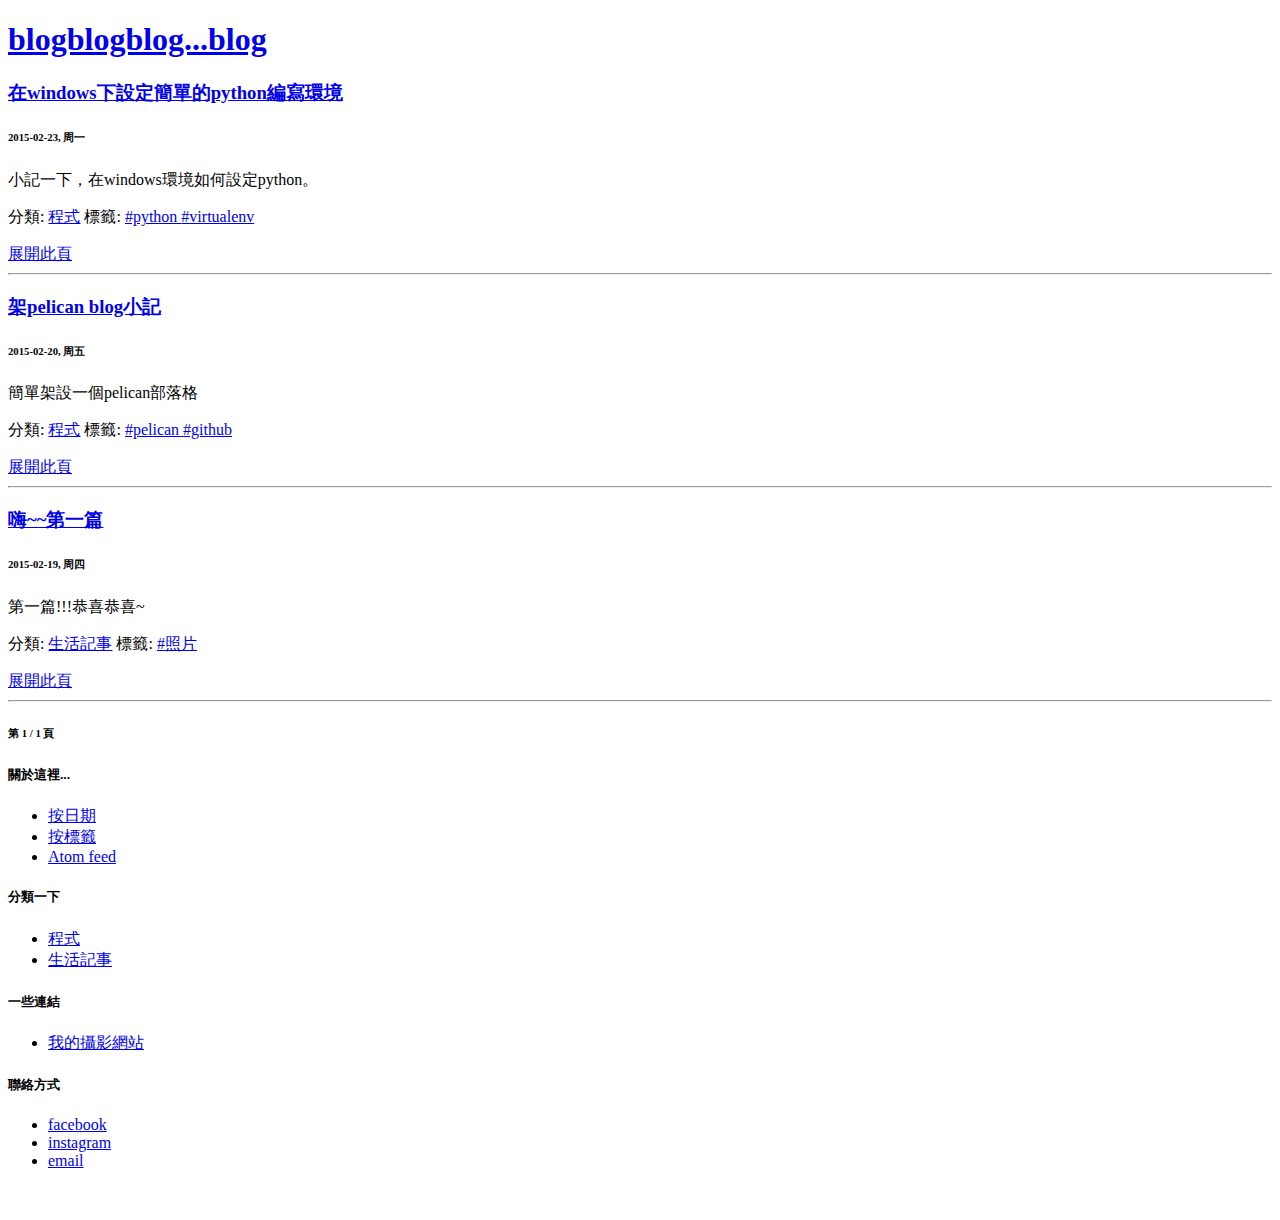
<file: index.html>
<!DOCTYPE html>
<head>
	<meta charset="utf-8" />
	<!-- Set the viewport width to device width for mobile -->
	<meta name="viewport" content="width=device-width" />

	<title>blogblogblog...blog</title>

	<meta name="keywords" content="photo, photography, photographer, Taiwan, dekko, dekko shen"/>
	<meta name="description" content="dekko碎碎念..."/>
	<meta name="author" content="dekko Shen"/>
	<link rel="shortcut icon" href="images/icon_ball_64.png"/>

	<link rel="stylesheet" href="http://blog.dekkoshen.com/theme/css/normalize.css" />
	<link rel="stylesheet" href="http://blog.dekkoshen.com/theme/css/foundation.min.css" />
	<link rel="stylesheet" href="http://blog.dekkoshen.com/theme/css/style.css" />
	<link rel="stylesheet" href="http://blog.dekkoshen.com/theme/css/pygments.css" />	
	<script src="http://blog.dekkoshen.com/theme/js/modernizr.js"></script>
</head>

<body>

<!-- Nav Bar -->
<nav>
<div class="top-bar">
<div class="row">
	<div class="large-9 large-centered columns">
		<h1><a href="http://blog.dekkoshen.com">blogblogblog...blog</a></h1>
	</div>
</div>
</div>

<!-- Show menu items and pages -->
<div class="row">
<div class="large-9 columns">
	<ul class="button-group navigation">

	</ul>
</div>
</div>
</nav>
<!-- End Nav -->


<!-- Main Page Content and Sidebar -->
<div class="row">

	<!-- Main Blog Content -->
	<div class="large-9 columns">
        
        

        <article>
            <a href="http://blog.dekkoshen.com/20150223_pythonSetup.html"><h3 class="article-title">在windows下設定簡單的python編寫環境</h3></a>
<h6 class="subheader" title="2015-02-23T10:00:00+08:00">2015-02-23, 周一
</h6>


<p>小記一下，在windows環境如何設定python。</p><p class="subheader">分類: <a href="http://blog.dekkoshen.com/category-cheng-shi.html">程式</a>

    標籤: 
    <a href="http://blog.dekkoshen.com/tag-python.html">#python </a>
    <a href="http://blog.dekkoshen.com/tag-virtualenv.html">#virtualenv </a>
</p>



            <a class="button radius secondary small right" href="http://blog.dekkoshen.com/20150223_pythonSetup.html">展開此頁</a>
            <hr  class="gradient"/>
        </article>

        

        <article>
            <a href="http://blog.dekkoshen.com/20150220_buildPelicanBlog.html"><h3 class="article-title">架pelican blog小記</h3></a>
<h6 class="subheader" title="2015-02-20T22:00:00+08:00">2015-02-20, 周五
</h6>


<p>簡單架設一個pelican部落格</p><p class="subheader">分類: <a href="http://blog.dekkoshen.com/category-cheng-shi.html">程式</a>

    標籤: 
    <a href="http://blog.dekkoshen.com/tag-pelican.html">#pelican </a>
    <a href="http://blog.dekkoshen.com/tag-github.html">#github </a>
</p>



            <a class="button radius secondary small right" href="http://blog.dekkoshen.com/20150220_buildPelicanBlog.html">展開此頁</a>
            <hr  class="gradient"/>
        </article>

        

        <article>
            <a href="http://blog.dekkoshen.com/20150219_first.html"><h3 class="article-title">嗨~~第一篇</h3></a>
<h6 class="subheader" title="2015-02-19T22:00:00+08:00">2015-02-19, 周四
</h6>


<p>第一篇!!!恭喜恭喜~</p><p class="subheader">分類: <a href="http://blog.dekkoshen.com/category-sheng-huo-ji-shi.html">生活記事</a>

    標籤: 
    <a href="http://blog.dekkoshen.com/tag-zhao-pian.html">#照片 </a>
</p>



            <a class="button radius secondary small right" href="http://blog.dekkoshen.com/20150219_first.html">展開此頁</a>
            <hr  class="gradient"/>
        </article>

            <!-- /#posts-list -->
<div class="pagination-centered">
<h6 class="subheader"> 第 1 / 1 頁 </h6>

<p>

</p>
</div>

	</div>
	<!-- End Main Content -->

	<!-- Sidebar -->
	<aside class="large-3 columns">
		<h5 class="sidebar-title">關於這裡...</h5>
		<ul class="side-nav">
			<li><a href="http://blog.dekkoshen.com/archives.html">按日期</a>
			<li><a href="http://blog.dekkoshen.com/tags.html">按標籤</a>
			<li><a href="http://feeds.dekkoshen.com/dekko_feeds/atom_blog.xml" rel="alternate">Atom feed</a></li>
		</ul>

		
		<h5 class="sidebar-title">分類一下</h5>
		<ul class="side-nav">
			<li><a href="http://blog.dekkoshen.com/category-cheng-shi.html">程式</a></li>
			<li><a href="http://blog.dekkoshen.com/category-sheng-huo-ji-shi.html">生活記事</a></li>
   
		</ul>

		<h5 class="sidebar-title">一些連結</h5>
		<ul class="side-nav">
			<li><a href="http://dekkoShen.com" target="_blank">我的攝影網站</a></li>
		</ul>
		
		<h5 class="sidebar-title">聯絡方式</h5>
		<ul class="side-nav">
			<li><a href="https://www.facebook.com/dekko.shen"  target="_blank">facebook</a></li>
			<li><a href="http://instagram.com/dekkoshen/"  target="_blank">instagram</a></li>
			<li><a href="mailto:dekko.shen@gmail.com"  target="_blank">email</a></li>
		</ul>

	</aside> <!-- End Sidebar -->

</div> <!-- End Main Content and Sidebar -->


<!-- Footer -->
<footer class="row">
	<div class="large-12 columns">
		<!--<hr />-->
		<div class="row">
			<div class="large-6 columns">
				<p> <br/> </p>
				<!-- <p>blogblogblog...blog by dekko Shen</p> -->
			</div>
		</div>
	</div>
</footer>
</body>
</html>
</file>
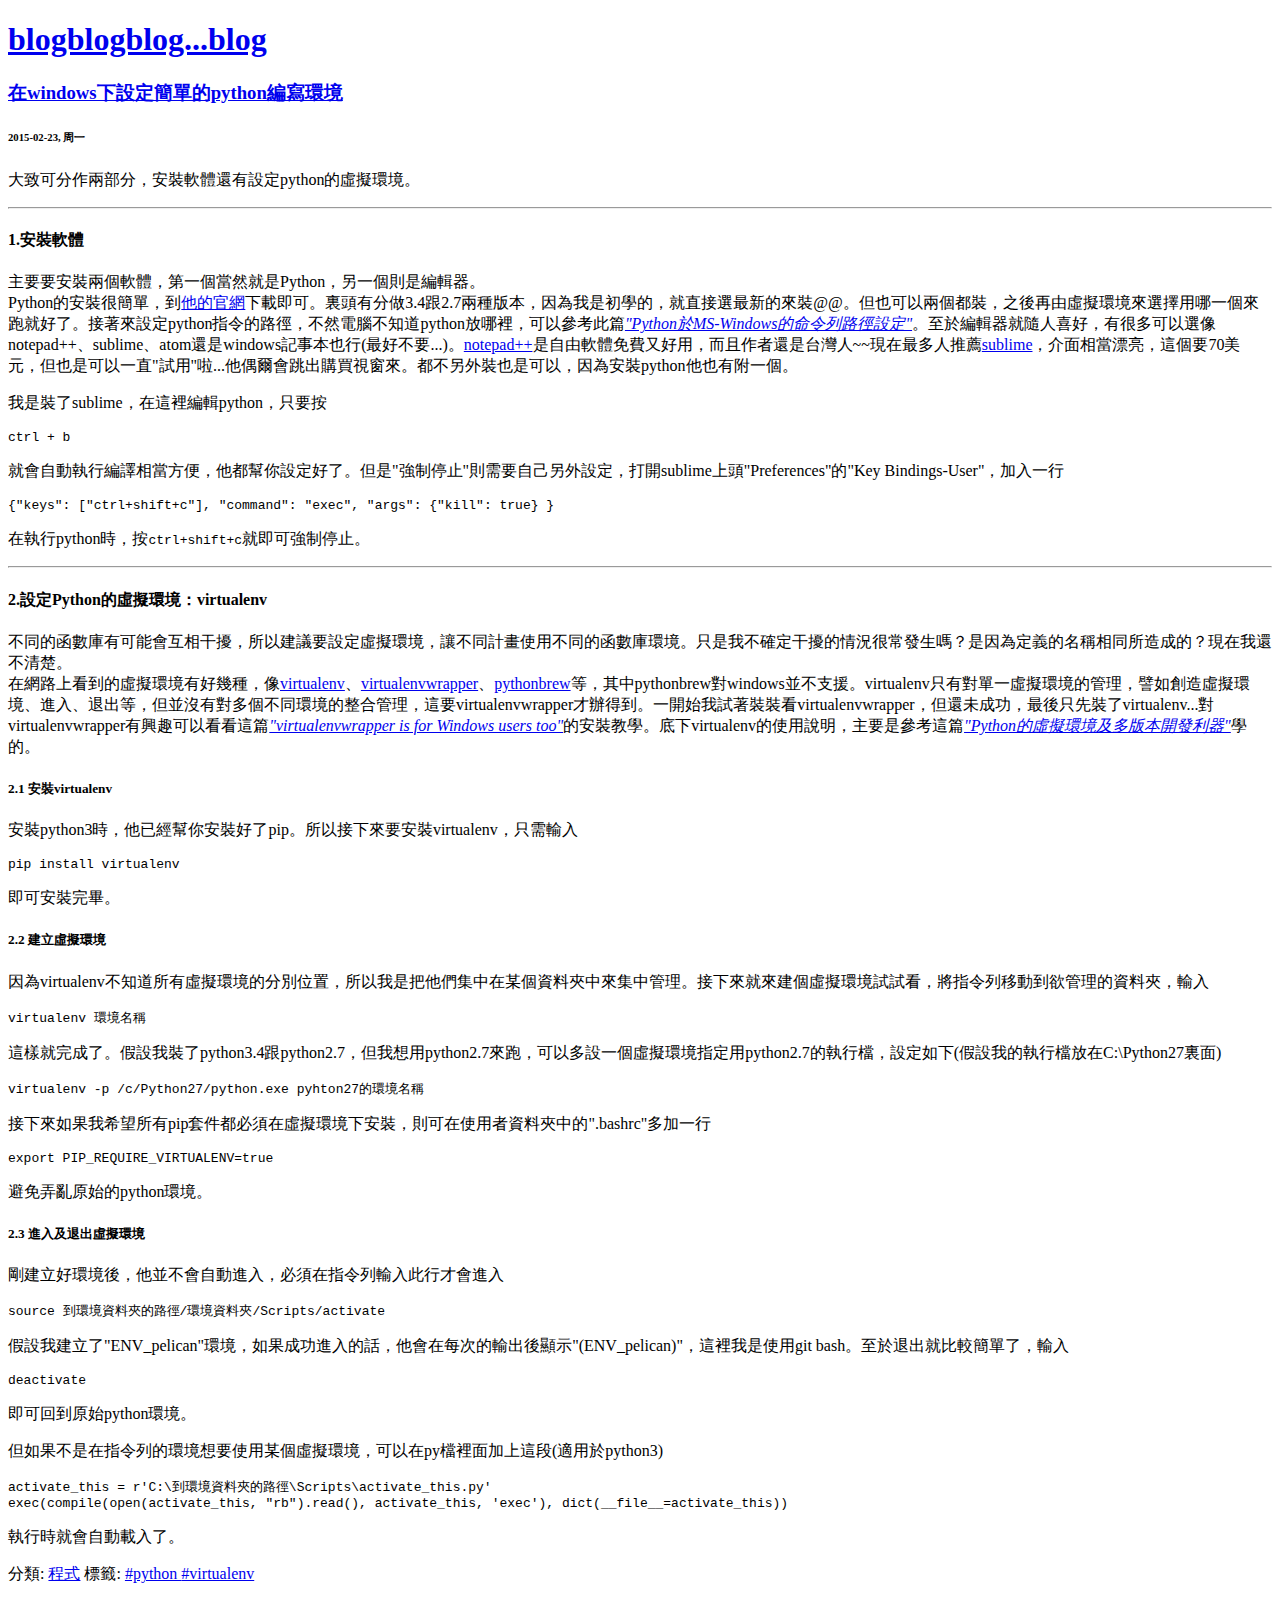
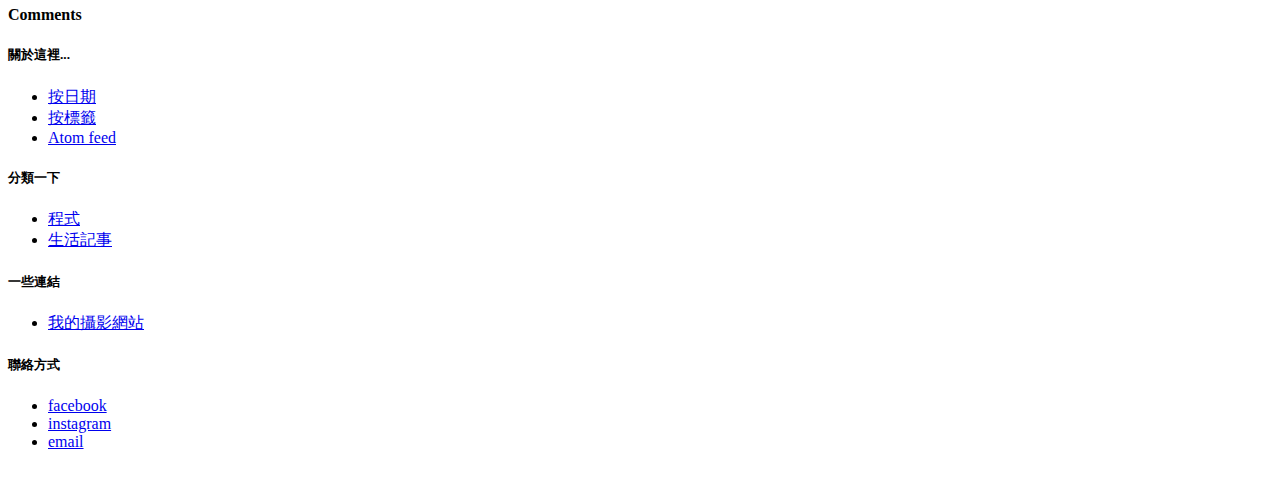
<file: 20150223_pythonSetup.html>
<!DOCTYPE html>
<head>
	<meta charset="utf-8" />
	<!-- Set the viewport width to device width for mobile -->
	<meta name="viewport" content="width=device-width" />

	<title>在windows下設定簡單的python編寫環境</title>

	<meta name="keywords" content="photo, photography, photographer, Taiwan, dekko, dekko shen"/>
	<meta name="description" content="dekko碎碎念..."/>
	<meta name="author" content="dekko Shen"/>
	<link rel="shortcut icon" href="images/icon_ball_64.png"/>

	<link rel="stylesheet" href="http://blog.dekkoshen.com/theme/css/normalize.css" />
	<link rel="stylesheet" href="http://blog.dekkoshen.com/theme/css/foundation.min.css" />
	<link rel="stylesheet" href="http://blog.dekkoshen.com/theme/css/style.css" />
	<link rel="stylesheet" href="http://blog.dekkoshen.com/theme/css/pygments.css" />	
	<script src="http://blog.dekkoshen.com/theme/js/modernizr.js"></script>
</head>

<body>

<!-- Nav Bar -->
<nav>
<div class="top-bar">
<div class="row">
	<div class="large-9 large-centered columns">
		<h1><a href="http://blog.dekkoshen.com">blogblogblog...blog</a></h1>
	</div>
</div>
</div>

<!-- Show menu items and pages -->
<div class="row">
<div class="large-9 columns">
	<ul class="button-group navigation">

	</ul>
</div>
</div>
</nav>
<!-- End Nav -->


<!-- Main Page Content and Sidebar -->
<div class="row">

	<!-- Main Blog Content -->
	<div class="large-9 columns">
<article>
    <header>
        <h3 class="article-title"><a href="http://blog.dekkoshen.com/20150223_pythonSetup.html" rel="bookmark"
        title="Permalink to 在windows下設定簡單的python編寫環境">在windows下設定簡單的python編寫環境</a></h3>
    </header>

<h6 class="subheader" title="2015-02-23T10:00:00+08:00">2015-02-23, 周一
</h6>


    <p>大致可分作兩部分，安裝軟體還有設定python的虛擬環境。</p>
<hr />
<h4>1.安裝軟體</h4>
<p>主要要安裝兩個軟體，第一個當然就是Python，另一個則是編輯器。<br />
Python的安裝很簡單，到<a href="https://www.python.org">他的官網</a>下載即可。裏頭有分做3.4跟2.7兩種版本，因為我是初學的，就直接選最新的來裝@@。但也可以兩個都裝，之後再由虛擬環境來選擇用哪一個來跑就好了。接著來設定python指令的路徑，不然電腦不知道python放哪裡，可以參考此篇<a href="http://pydoing.blogspot.tw/2010/11/python-pathset.html"><em>"Python於MS-Windows的命令列路徑設定"</em></a>。至於編輯器就隨人喜好，有很多可以選像notepad++、sublime、atom還是windows記事本也行(最好不要...)。<a href="http://notepad-plus-plus.org/zh/">notepad++</a>是自由軟體免費又好用，而且作者還是台灣人~~現在最多人推薦<a href="http://www.sublimetext.com/">sublime</a>，介面相當漂亮，這個要70美元，但也是可以一直"試用"啦...他偶爾會跳出購買視窗來。都不另外裝也是可以，因為安裝python他也有附一個。</p>
<p>我是裝了sublime，在這裡編輯python，只要按</p>
<div class="highlight"><pre>ctrl + b
</pre></div>


<p>就會自動執行編譯相當方便，他都幫你設定好了。但是"強制停止"則需要自己另外設定，打開sublime上頭"Preferences"的"Key Bindings-User"，加入一行</p>
<div class="highlight"><pre>{&quot;keys&quot;: [&quot;ctrl+shift+c&quot;], &quot;command&quot;: &quot;exec&quot;, &quot;args&quot;: {&quot;kill&quot;: true} }
</pre></div>


<p>在執行python時，按<code>ctrl+shift+c</code>就即可強制停止。</p>
<hr />
<h4>2.設定Python的虛擬環境：virtualenv</h4>
<p>不同的函數庫有可能會互相干擾，所以建議要設定虛擬環境，讓不同計畫使用不同的函數庫環境。只是我不確定干擾的情況很常發生嗎？是因為定義的名稱相同所造成的？現在我還不清楚。<br />
在網路上看到的虛擬環境有好幾種，像<a href="https://virtualenv-chinese-docs.readthedocs.org/en/latest/">virtualenv</a>、<a href="http://virtualenvwrapper.readthedocs.org/en/latest/index.html#">virtualenvwrapper</a>、<a href="http://pythonbrew.readthedocs.org/en/latest/">pythonbrew</a>等，其中pythonbrew對windows並不支援。virtualenv只有對單一虛擬環境的管理，譬如創造虛擬環境、進入、退出等，但並沒有對多個不同環境的整合管理，這要virtualenvwrapper才辦得到。一開始我試著裝裝看virtualenvwrapper，但還未成功，最後只先裝了virtualenv...對virtualenvwrapper有興趣可以看看這篇<a href="http://www.asyndetic.com/2012/05/01/virtualenvwrapper-is-for-windows-users-too/"><em>"virtualenvwrapper is for Windows users too"</em></a>的安裝教學。底下virtualenv的使用說明，主要是參考這篇<a href="http://www.openfoundry.org/tw/tech-column/8516-pythons-virtual-environment-and-multi-version-programming-tools-virtualenv-and-pythonbrew"><em>"Python的虛擬環境及多版本開發利器"</em></a>學的。</p>
<h5>2.1 安裝virtualenv</h5>
<p>安裝python3時，他已經幫你安裝好了pip。所以接下來要安裝virtualenv，只需輸入</p>
<div class="highlight"><pre>pip install virtualenv
</pre></div>


<p>即可安裝完畢。</p>
<h5>2.2 建立虛擬環境</h5>
<p>因為virtualenv不知道所有虛擬環境的分別位置，所以我是把他們集中在某個資料夾中來集中管理。接下來就來建個虛擬環境試試看，將指令列移動到欲管理的資料夾，輸入</p>
<div class="highlight"><pre>virtualenv 環境名稱
</pre></div>


<p>這樣就完成了。假設我裝了python3.4跟python2.7，但我想用python2.7來跑，可以多設一個虛擬環境指定用python2.7的執行檔，設定如下(假設我的執行檔放在C:\Python27裏面)</p>
<div class="highlight"><pre>virtualenv -p /c/Python27/python.exe pyhton27的環境名稱
</pre></div>


<p>接下來如果我希望所有pip套件都必須在虛擬環境下安裝，則可在使用者資料夾中的".bashrc"多加一行</p>
<div class="highlight"><pre>export PIP_REQUIRE_VIRTUALENV=true
</pre></div>


<p>避免弄亂原始的python環境。 </p>
<h5>2.3 進入及退出虛擬環境</h5>
<p>剛建立好環境後，他並不會自動進入，必須在指令列輸入此行才會進入</p>
<div class="highlight"><pre>source 到環境資料夾的路徑/環境資料夾/Scripts/activate
</pre></div>


<p>假設我建立了"ENV_pelican"環境，如果成功進入的話，他會在每次的輸出後顯示"(ENV_pelican)"，這裡我是使用git bash。至於退出就比較簡單了，輸入</p>
<div class="highlight"><pre>deactivate
</pre></div>


<p>即可回到原始python環境。</p>
<p>但如果不是在指令列的環境想要使用某個虛擬環境，可以在py檔裡面加上這段(適用於python3)</p>
<div class="highlight"><pre>activate_this = r&#39;C:\到環境資料夾的路徑\Scripts\activate_this.py&#39;
exec(compile(open(activate_this, &quot;rb&quot;).read(), activate_this, &#39;exec&#39;), dict(__file__=activate_this))
</pre></div>


<p>執行時就會自動載入了。</p>
<p class="subheader">分類: <a href="http://blog.dekkoshen.com/category-cheng-shi.html">程式</a>

    標籤: 
    <a href="http://blog.dekkoshen.com/tag-python.html">#python </a>
    <a href="http://blog.dekkoshen.com/tag-virtualenv.html">#virtualenv </a>
</p>




	<h4>Comments</h4>
    <div id="disqus_thread"></div>
    <script type="text/javascript">
        var disqus_shortname = 'dekkosblogblogblog'
        var disqus_identifier = "20150223_pythonSetup.html";
        var disqus_url = "http://blog.dekkoshen.com/20150223_pythonSetup.html";

        (function() {
            var dsq = document.createElement('script'); dsq.type = 'text/javascript'; dsq.async = true;
            dsq.src = '//' + disqus_shortname + '.disqus.com/embed.js';
            (document.getElementsByTagName('head')[0] || document.getElementsByTagName('body')[0]).appendChild(dsq);
        })();
    </script>
    <noscript>Please enable JavaScript to view the <a href="http://disqus.com/?ref_noscript">comments powered by Disqus.</a></noscript>
</article>
	</div>
	<!-- End Main Content -->

	<!-- Sidebar -->
	<aside class="large-3 columns">
		<h5 class="sidebar-title">關於這裡...</h5>
		<ul class="side-nav">
			<li><a href="http://blog.dekkoshen.com/archives.html">按日期</a>
			<li><a href="http://blog.dekkoshen.com/tags.html">按標籤</a>
			<li><a href="http://feeds.dekkoshen.com/dekko_feeds/atom_blog.xml" rel="alternate">Atom feed</a></li>
		</ul>

		
		<h5 class="sidebar-title">分類一下</h5>
		<ul class="side-nav">
			<li><a href="http://blog.dekkoshen.com/category-cheng-shi.html">程式</a></li>
			<li><a href="http://blog.dekkoshen.com/category-sheng-huo-ji-shi.html">生活記事</a></li>
   
		</ul>

		<h5 class="sidebar-title">一些連結</h5>
		<ul class="side-nav">
			<li><a href="http://dekkoShen.com" target="_blank">我的攝影網站</a></li>
		</ul>
		
		<h5 class="sidebar-title">聯絡方式</h5>
		<ul class="side-nav">
			<li><a href="https://www.facebook.com/dekko.shen"  target="_blank">facebook</a></li>
			<li><a href="http://instagram.com/dekkoshen/"  target="_blank">instagram</a></li>
			<li><a href="mailto:dekko.shen@gmail.com"  target="_blank">email</a></li>
		</ul>

	</aside> <!-- End Sidebar -->

</div> <!-- End Main Content and Sidebar -->


<!-- Footer -->
<footer class="row">
	<div class="large-12 columns">
		<!--<hr />-->
		<div class="row">
			<div class="large-6 columns">
				<p> <br/> </p>
				<!-- <p>blogblogblog...blog by dekko Shen</p> -->
			</div>
		</div>
	</div>
</footer>
</body>
</html>
</file>
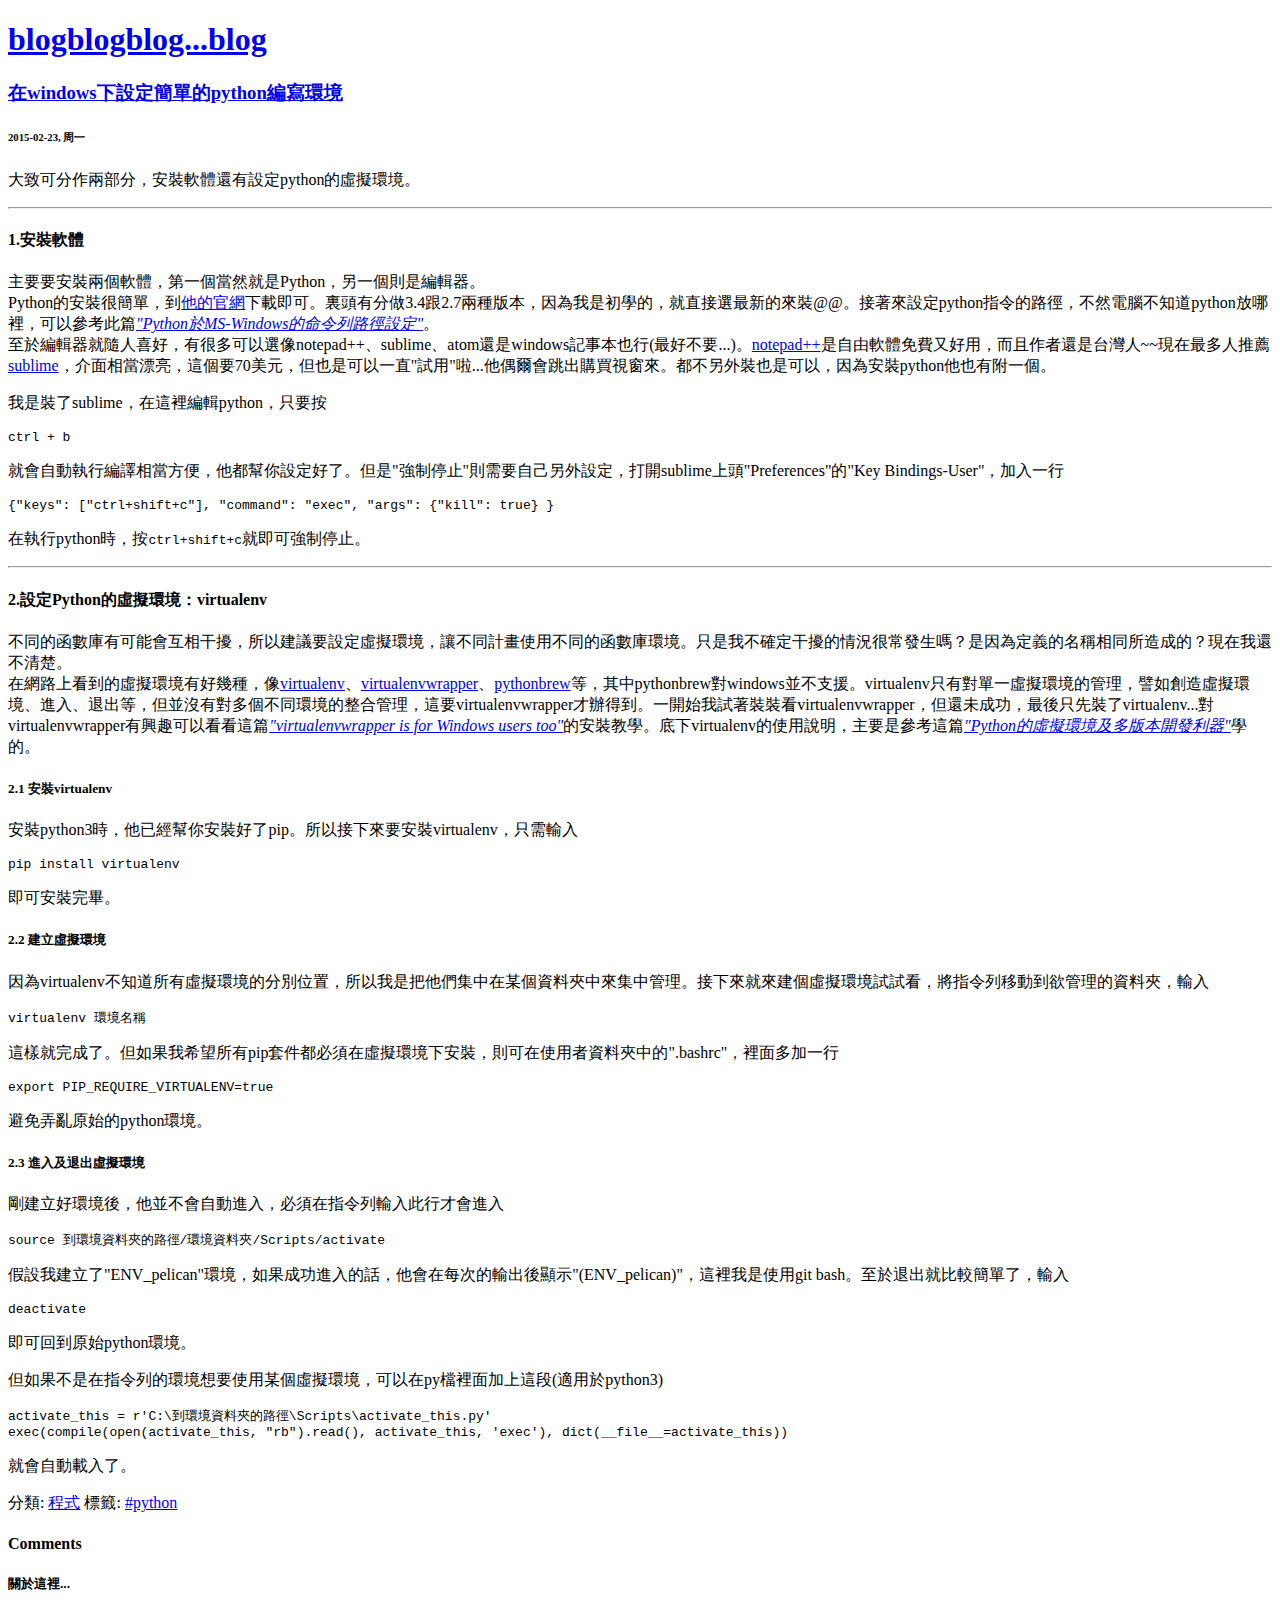
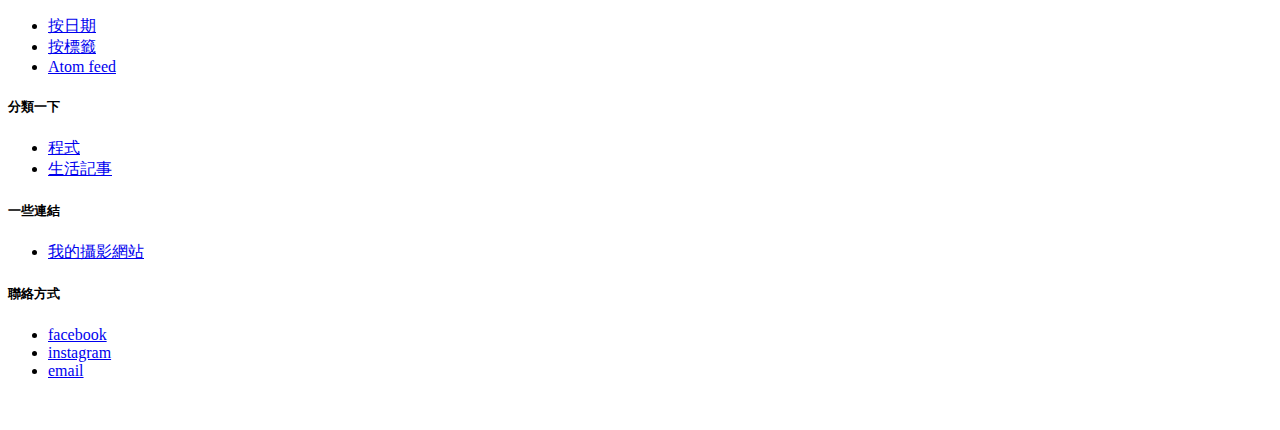
<file: 20150223_virtualenv.html>
<!DOCTYPE html>
<head>
	<meta charset="utf-8" />
	<!-- Set the viewport width to device width for mobile -->
	<meta name="viewport" content="width=device-width" />

	<title>在windows下設定簡單的python編寫環境</title>

	<meta name="keywords" content="photo, photography, photographer, Taiwan, dekko, dekko shen"/>
	<meta name="description" content="dekko碎碎念..."/>
	<meta name="author" content="dekko Shen"/>
	<link rel="shortcut icon" href="images/icon_ball_64.png"/>

	<link rel="stylesheet" href="http://blog.dekkoshen.com/theme/css/normalize.css" />
	<link rel="stylesheet" href="http://blog.dekkoshen.com/theme/css/foundation.min.css" />
	<link rel="stylesheet" href="http://blog.dekkoshen.com/theme/css/style.css" />
	<link rel="stylesheet" href="http://blog.dekkoshen.com/theme/css/pygments.css" />	
	<script src="http://blog.dekkoshen.com/theme/js/modernizr.js"></script>
</head>

<body>

<!-- Nav Bar -->
<nav>
<div class="top-bar">
<div class="row">
	<div class="large-9 large-centered columns">
		<h1><a href="http://blog.dekkoshen.com">blogblogblog...blog</a></h1>
	</div>
</div>
</div>

<!-- Show menu items and pages -->
<div class="row">
<div class="large-9 columns">
	<ul class="button-group navigation">

	</ul>
</div>
</div>
</nav>
<!-- End Nav -->


<!-- Main Page Content and Sidebar -->
<div class="row">

	<!-- Main Blog Content -->
	<div class="large-9 columns">
<article>
    <header>
        <h3 class="article-title"><a href="http://blog.dekkoshen.com/20150223_virtualenv.html" rel="bookmark"
        title="Permalink to 在windows下設定簡單的python編寫環境">在windows下設定簡單的python編寫環境</a></h3>
    </header>

<h6 class="subheader" title="2015-02-23T10:00:00+08:00">2015-02-23, 周一
</h6>


    <p>大致可分作兩部分，安裝軟體還有設定python的虛擬環境。</p>
<hr />
<h4>1.安裝軟體</h4>
<p>主要要安裝兩個軟體，第一個當然就是Python，另一個則是編輯器。<br />
Python的安裝很簡單，到<a href="https://www.python.org">他的官網</a>下載即可。裏頭有分做3.4跟2.7兩種版本，因為我是初學的，就直接選最新的來裝@@。接著來設定python指令的路徑，不然電腦不知道python放哪裡，可以參考此篇<a href="http://pydoing.blogspot.tw/2010/11/python-pathset.html"><em>"Python於MS-Windows的命令列路徑設定"</em></a>。<br />
至於編輯器就隨人喜好，有很多可以選像notepad++、sublime、atom還是windows記事本也行(最好不要...)。<a href="http://notepad-plus-plus.org/zh/">notepad++</a>是自由軟體免費又好用，而且作者還是台灣人~~現在最多人推薦<a href="http://www.sublimetext.com/">sublime</a>，介面相當漂亮，這個要70美元，但也是可以一直"試用"啦...他偶爾會跳出購買視窗來。都不另外裝也是可以，因為安裝python他也有附一個。</p>
<p>我是裝了sublime，在這裡編輯python，只要按</p>
<div class="highlight"><pre>ctrl + b
</pre></div>


<p>就會自動執行編譯相當方便，他都幫你設定好了。但是"強制停止"則需要自己另外設定，打開sublime上頭"Preferences"的"Key Bindings-User"，加入一行</p>
<div class="highlight"><pre>{&quot;keys&quot;: [&quot;ctrl+shift+c&quot;], &quot;command&quot;: &quot;exec&quot;, &quot;args&quot;: {&quot;kill&quot;: true} }
</pre></div>


<p>在執行python時，按<code>ctrl+shift+c</code>就即可強制停止。</p>
<hr />
<h4>2.設定Python的虛擬環境：virtualenv</h4>
<p>不同的函數庫有可能會互相干擾，所以建議要設定虛擬環境，讓不同計畫使用不同的函數庫環境。只是我不確定干擾的情況很常發生嗎？是因為定義的名稱相同所造成的？現在我還不清楚。<br />
在網路上看到的虛擬環境有好幾種，像<a href="https://virtualenv-chinese-docs.readthedocs.org/en/latest/">virtualenv</a>、<a href="http://virtualenvwrapper.readthedocs.org/en/latest/index.html#">virtualenvwrapper</a>、<a href="http://pythonbrew.readthedocs.org/en/latest/">pythonbrew</a>等，其中pythonbrew對windows並不支援。virtualenv只有對單一虛擬環境的管理，譬如創造虛擬環境、進入、退出等，但並沒有對多個不同環境的整合管理，這要virtualenvwrapper才辦得到。一開始我試著裝裝看virtualenvwrapper，但還未成功，最後只先裝了virtualenv...對virtualenvwrapper有興趣可以看看這篇<a href="http://www.asyndetic.com/2012/05/01/virtualenvwrapper-is-for-windows-users-too/"><em>"virtualenvwrapper is for Windows users too"</em></a>的安裝教學。底下virtualenv的使用說明，主要是參考這篇<a href="http://www.openfoundry.org/tw/tech-column/8516-pythons-virtual-environment-and-multi-version-programming-tools-virtualenv-and-pythonbrew"><em>"Python的虛擬環境及多版本開發利器"</em></a>學的。</p>
<h5>2.1 安裝virtualenv</h5>
<p>安裝python3時，他已經幫你安裝好了pip。所以接下來要安裝virtualenv，只需輸入</p>
<div class="highlight"><pre>pip install virtualenv
</pre></div>


<p>即可安裝完畢。</p>
<h5>2.2 建立虛擬環境</h5>
<p>因為virtualenv不知道所有虛擬環境的分別位置，所以我是把他們集中在某個資料夾中來集中管理。接下來就來建個虛擬環境試試看，將指令列移動到欲管理的資料夾，輸入</p>
<div class="highlight"><pre>virtualenv 環境名稱
</pre></div>


<p>這樣就完成了。但如果我希望所有pip套件都必須在虛擬環境下安裝，則可在使用者資料夾中的".bashrc"，裡面多加一行</p>
<div class="highlight"><pre>export PIP_REQUIRE_VIRTUALENV=true
</pre></div>


<p>避免弄亂原始的python環境。</p>
<h5>2.3 進入及退出虛擬環境</h5>
<p>剛建立好環境後，他並不會自動進入，必須在指令列輸入此行才會進入</p>
<div class="highlight"><pre>source 到環境資料夾的路徑/環境資料夾/Scripts/activate
</pre></div>


<p>假設我建立了"ENV_pelican"環境，如果成功進入的話，他會在每次的輸出後顯示"(ENV_pelican)"，這裡我是使用git bash。至於退出就比較簡單了，輸入</p>
<div class="highlight"><pre>deactivate
</pre></div>


<p>即可回到原始python環境。</p>
<p>但如果不是在指令列的環境想要使用某個虛擬環境，可以在py檔裡面加上這段(適用於python3)</p>
<div class="highlight"><pre>activate_this = r&#39;C:\到環境資料夾的路徑\Scripts\activate_this.py&#39;
exec(compile(open(activate_this, &quot;rb&quot;).read(), activate_this, &#39;exec&#39;), dict(__file__=activate_this))
</pre></div>


<p>就會自動載入了。</p>
<p class="subheader">分類: <a href="http://blog.dekkoshen.com/category-cheng-shi.html">程式</a>

    標籤: 
    <a href="http://blog.dekkoshen.com/tag-python.html">#python </a>
</p>




	<h4>Comments</h4>
    <div id="disqus_thread"></div>
    <script type="text/javascript">
        var disqus_shortname = 'dekkosblogblogblog'
        var disqus_identifier = "20150223_virtualenv.html";
        var disqus_url = "http://blog.dekkoshen.com/20150223_virtualenv.html";

        (function() {
            var dsq = document.createElement('script'); dsq.type = 'text/javascript'; dsq.async = true;
            dsq.src = '//' + disqus_shortname + '.disqus.com/embed.js';
            (document.getElementsByTagName('head')[0] || document.getElementsByTagName('body')[0]).appendChild(dsq);
        })();
    </script>
    <noscript>Please enable JavaScript to view the <a href="http://disqus.com/?ref_noscript">comments powered by Disqus.</a></noscript>
</article>
	</div>
	<!-- End Main Content -->

	<!-- Sidebar -->
	<aside class="large-3 columns">
		<h5 class="sidebar-title">關於這裡...</h5>
		<ul class="side-nav">
			<li><a href="http://blog.dekkoshen.com/archives.html">按日期</a>
			<li><a href="http://blog.dekkoshen.com/tags.html">按標籤</a>
			<li><a href="http://feeds.dekkoshen.com/dekko_feeds/atom_blog.xml" rel="alternate">Atom feed</a></li>
		</ul>

		
		<h5 class="sidebar-title">分類一下</h5>
		<ul class="side-nav">
			<li><a href="http://blog.dekkoshen.com/category-cheng-shi.html">程式</a></li>
			<li><a href="http://blog.dekkoshen.com/category-sheng-huo-ji-shi.html">生活記事</a></li>
   
		</ul>

		<h5 class="sidebar-title">一些連結</h5>
		<ul class="side-nav">
			<li><a href="http://dekkoShen.com" target="_blank">我的攝影網站</a></li>
		</ul>
		
		<h5 class="sidebar-title">聯絡方式</h5>
		<ul class="side-nav">
			<li><a href="https://www.facebook.com/dekko.shen"  target="_blank">facebook</a></li>
			<li><a href="http://instagram.com/dekkoshen/"  target="_blank">instagram</a></li>
			<li><a href="mailto:dekko.shen@gmail.com"  target="_blank">email</a></li>
		</ul>

	</aside> <!-- End Sidebar -->

</div> <!-- End Main Content and Sidebar -->


<!-- Footer -->
<footer class="row">
	<div class="large-12 columns">
		<!--<hr />-->
		<div class="row">
			<div class="large-6 columns">
				<p> <br/> </p>
				<!-- <p>blogblogblog...blog by dekko Shen</p> -->
			</div>
		</div>
	</div>
</footer>
</body>
</html>
</file>
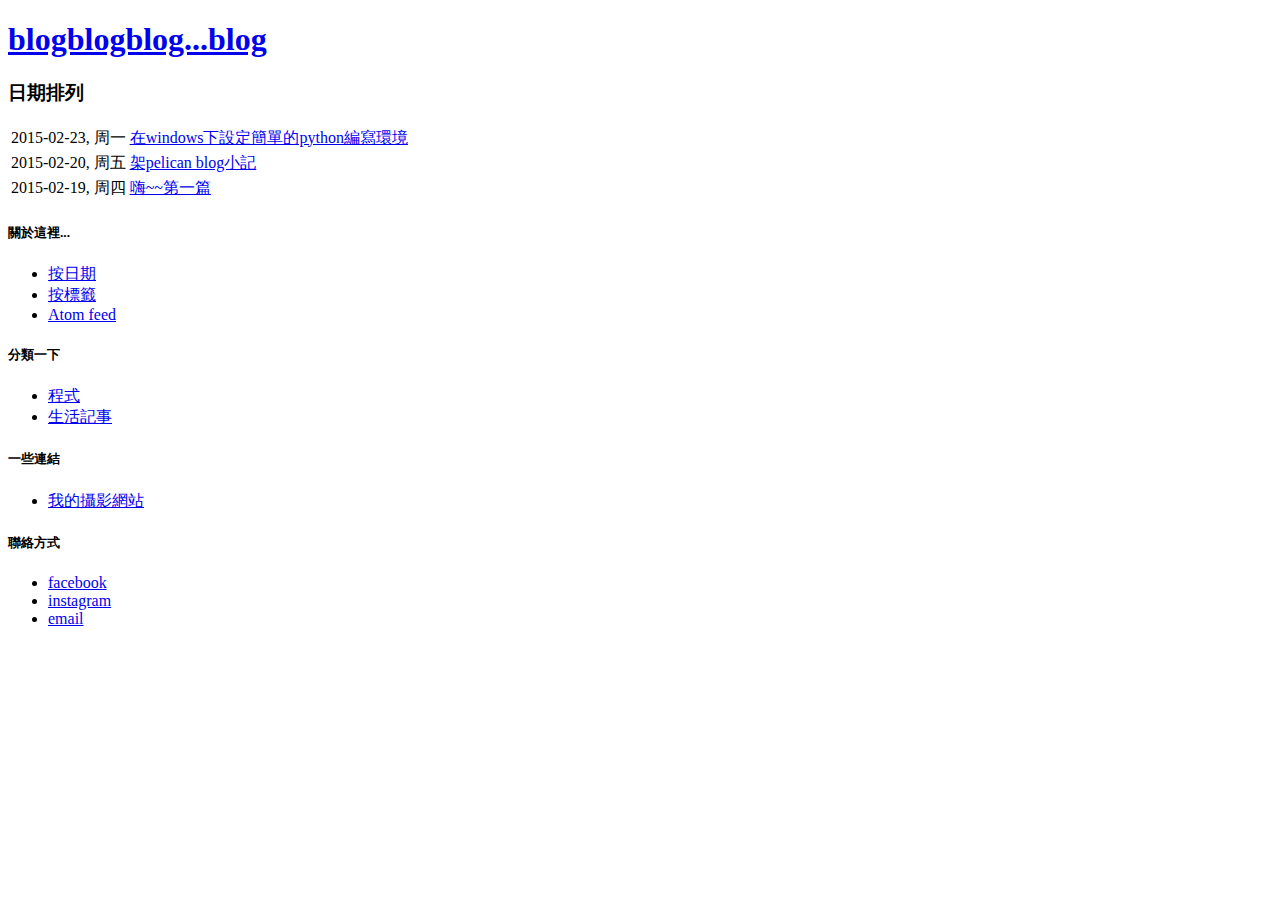
<file: archives.html>
<!DOCTYPE html>
<head>
	<meta charset="utf-8" />
	<!-- Set the viewport width to device width for mobile -->
	<meta name="viewport" content="width=device-width" />

	<title>blogblogblog...blog</title>

	<meta name="keywords" content="photo, photography, photographer, Taiwan, dekko, dekko shen"/>
	<meta name="description" content="dekko碎碎念..."/>
	<meta name="author" content="dekko Shen"/>
	<link rel="shortcut icon" href="images/icon_ball_64.png"/>

	<link rel="stylesheet" href="http://blog.dekkoshen.com/theme/css/normalize.css" />
	<link rel="stylesheet" href="http://blog.dekkoshen.com/theme/css/foundation.min.css" />
	<link rel="stylesheet" href="http://blog.dekkoshen.com/theme/css/style.css" />
	<link rel="stylesheet" href="http://blog.dekkoshen.com/theme/css/pygments.css" />	
	<script src="http://blog.dekkoshen.com/theme/js/modernizr.js"></script>
</head>

<body>

<!-- Nav Bar -->
<nav>
<div class="top-bar">
<div class="row">
	<div class="large-9 large-centered columns">
		<h1><a href="http://blog.dekkoshen.com">blogblogblog...blog</a></h1>
	</div>
</div>
</div>

<!-- Show menu items and pages -->
<div class="row">
<div class="large-9 columns">
	<ul class="button-group navigation">

	</ul>
</div>
</div>
</nav>
<!-- End Nav -->


<!-- Main Page Content and Sidebar -->
<div class="row">

	<!-- Main Blog Content -->
	<div class="large-9 columns">

<h3>日期排列</h3>

<table class="table-archive">
    <tbody>
        <tr>
        <td>2015-02-23, 周一</td>
        <td><a href='20150223_pythonSetup.html'>在windows下設定簡單的python編寫環境</a></td>
        </tr>
        <tr>
        <td>2015-02-20, 周五</td>
        <td><a href='20150220_buildPelicanBlog.html'>架pelican blog小記</a></td>
        </tr>
        <tr>
        <td>2015-02-19, 周四</td>
        <td><a href='20150219_first.html'>嗨~~第一篇</a></td>
        </tr>
    </tbody>
</table>

	</div>
	<!-- End Main Content -->

	<!-- Sidebar -->
	<aside class="large-3 columns">
		<h5 class="sidebar-title">關於這裡...</h5>
		<ul class="side-nav">
			<li><a href="http://blog.dekkoshen.com/archives.html">按日期</a>
			<li><a href="http://blog.dekkoshen.com/tags.html">按標籤</a>
			<li><a href="http://feeds.dekkoshen.com/dekko_feeds/atom_blog.xml" rel="alternate">Atom feed</a></li>
		</ul>

		
		<h5 class="sidebar-title">分類一下</h5>
		<ul class="side-nav">
			<li><a href="http://blog.dekkoshen.com/category-cheng-shi.html">程式</a></li>
			<li><a href="http://blog.dekkoshen.com/category-sheng-huo-ji-shi.html">生活記事</a></li>
   
		</ul>

		<h5 class="sidebar-title">一些連結</h5>
		<ul class="side-nav">
			<li><a href="http://dekkoShen.com" target="_blank">我的攝影網站</a></li>
		</ul>
		
		<h5 class="sidebar-title">聯絡方式</h5>
		<ul class="side-nav">
			<li><a href="https://www.facebook.com/dekko.shen"  target="_blank">facebook</a></li>
			<li><a href="http://instagram.com/dekkoshen/"  target="_blank">instagram</a></li>
			<li><a href="mailto:dekko.shen@gmail.com"  target="_blank">email</a></li>
		</ul>

	</aside> <!-- End Sidebar -->

</div> <!-- End Main Content and Sidebar -->


<!-- Footer -->
<footer class="row">
	<div class="large-12 columns">
		<!--<hr />-->
		<div class="row">
			<div class="large-6 columns">
				<p> <br/> </p>
				<!-- <p>blogblogblog...blog by dekko Shen</p> -->
			</div>
		</div>
	</div>
</footer>
</body>
</html>
</file>
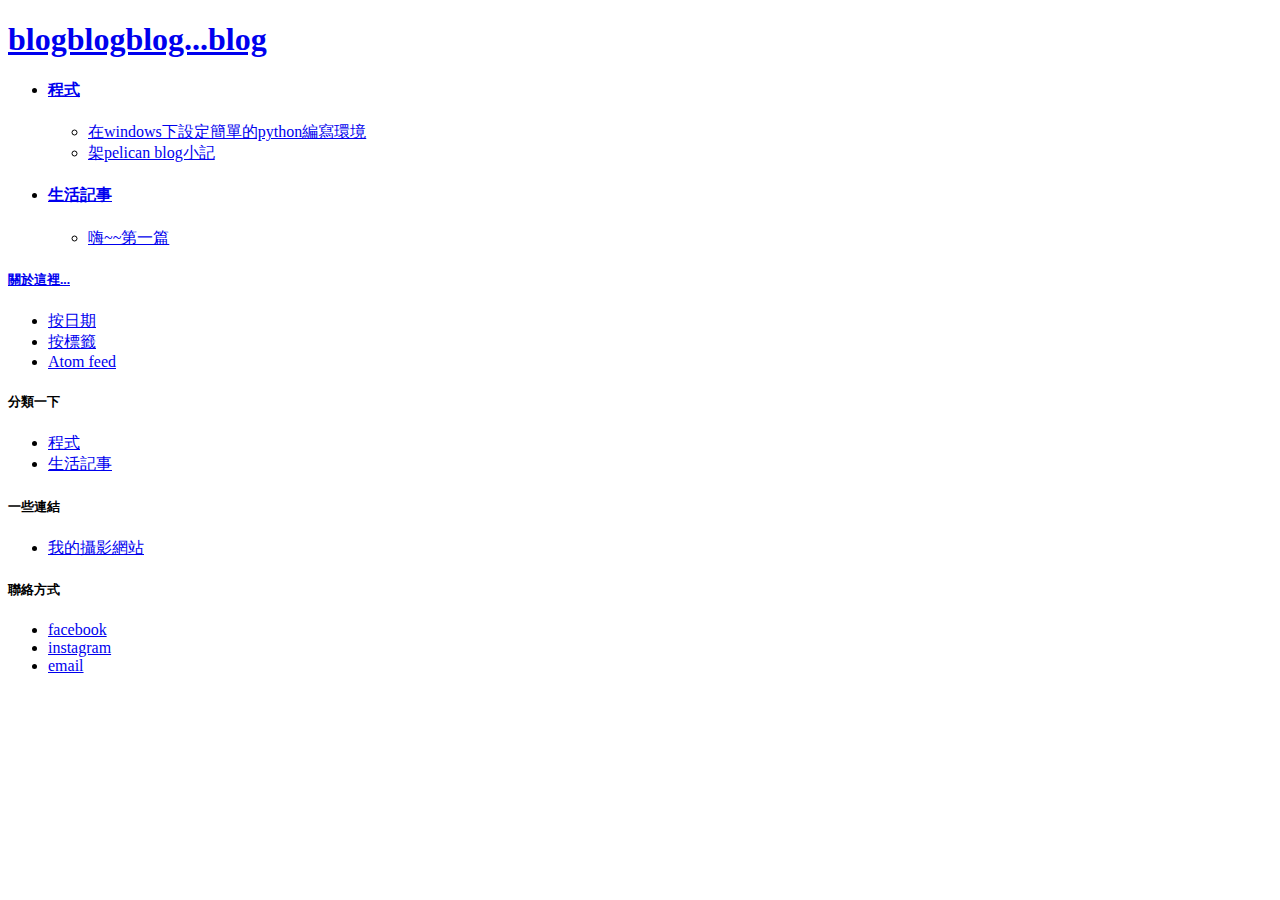
<file: categories.html>
<!DOCTYPE html>
<head>
	<meta charset="utf-8" />
	<!-- Set the viewport width to device width for mobile -->
	<meta name="viewport" content="width=device-width" />

	<title>blogblogblog...blog</title>

	<meta name="keywords" content="photo, photography, photographer, Taiwan, dekko, dekko shen"/>
	<meta name="description" content="dekko碎碎念..."/>
	<meta name="author" content="dekko Shen"/>
	<link rel="shortcut icon" href="images/icon_ball_64.png"/>

	<link rel="stylesheet" href="http://blog.dekkoshen.com/theme/css/normalize.css" />
	<link rel="stylesheet" href="http://blog.dekkoshen.com/theme/css/foundation.min.css" />
	<link rel="stylesheet" href="http://blog.dekkoshen.com/theme/css/style.css" />
	<link rel="stylesheet" href="http://blog.dekkoshen.com/theme/css/pygments.css" />	
	<script src="http://blog.dekkoshen.com/theme/js/modernizr.js"></script>
</head>

<body>

<!-- Nav Bar -->
<nav>
<div class="top-bar">
<div class="row">
	<div class="large-9 large-centered columns">
		<h1><a href="http://blog.dekkoshen.com">blogblogblog...blog</a></h1>
	</div>
</div>
</div>

<!-- Show menu items and pages -->
<div class="row">
<div class="large-9 columns">
	<ul class="button-group navigation">

	</ul>
</div>
</div>
</nav>
<!-- End Nav -->


<!-- Main Page Content and Sidebar -->
<div class="row">

	<!-- Main Blog Content -->
	<div class="large-9 columns">

<ul class="circle">
	<li><h4><a href="http://blog.dekkoshen.com/category-cheng-shi.html">程式</a></h4></li>
	<ul class="square">
	<li><a href="http://blog.dekkoshen.com/20150223_pythonSetup.html">在windows下設定簡單的python編寫環境</li>
	<li><a href="http://blog.dekkoshen.com/20150220_buildPelicanBlog.html">架pelican blog小記</li>
	</ul>
	<li><h4><a href="http://blog.dekkoshen.com/category-sheng-huo-ji-shi.html">生活記事</a></h4></li>
	<ul class="square">
	<li><a href="http://blog.dekkoshen.com/20150219_first.html">嗨~~第一篇</li>
	</ul>
</ul>

	</div>
	<!-- End Main Content -->

	<!-- Sidebar -->
	<aside class="large-3 columns">
		<h5 class="sidebar-title">關於這裡...</h5>
		<ul class="side-nav">
			<li><a href="http://blog.dekkoshen.com/archives.html">按日期</a>
			<li><a href="http://blog.dekkoshen.com/tags.html">按標籤</a>
			<li><a href="http://feeds.dekkoshen.com/dekko_feeds/atom_blog.xml" rel="alternate">Atom feed</a></li>
		</ul>

		
		<h5 class="sidebar-title">分類一下</h5>
		<ul class="side-nav">
			<li><a href="http://blog.dekkoshen.com/category-cheng-shi.html">程式</a></li>
			<li><a href="http://blog.dekkoshen.com/category-sheng-huo-ji-shi.html">生活記事</a></li>
   
		</ul>

		<h5 class="sidebar-title">一些連結</h5>
		<ul class="side-nav">
			<li><a href="http://dekkoShen.com" target="_blank">我的攝影網站</a></li>
		</ul>
		
		<h5 class="sidebar-title">聯絡方式</h5>
		<ul class="side-nav">
			<li><a href="https://www.facebook.com/dekko.shen"  target="_blank">facebook</a></li>
			<li><a href="http://instagram.com/dekkoshen/"  target="_blank">instagram</a></li>
			<li><a href="mailto:dekko.shen@gmail.com"  target="_blank">email</a></li>
		</ul>

	</aside> <!-- End Sidebar -->

</div> <!-- End Main Content and Sidebar -->


<!-- Footer -->
<footer class="row">
	<div class="large-12 columns">
		<!--<hr />-->
		<div class="row">
			<div class="large-6 columns">
				<p> <br/> </p>
				<!-- <p>blogblogblog...blog by dekko Shen</p> -->
			</div>
		</div>
	</div>
</footer>
</body>
</html>
</file>
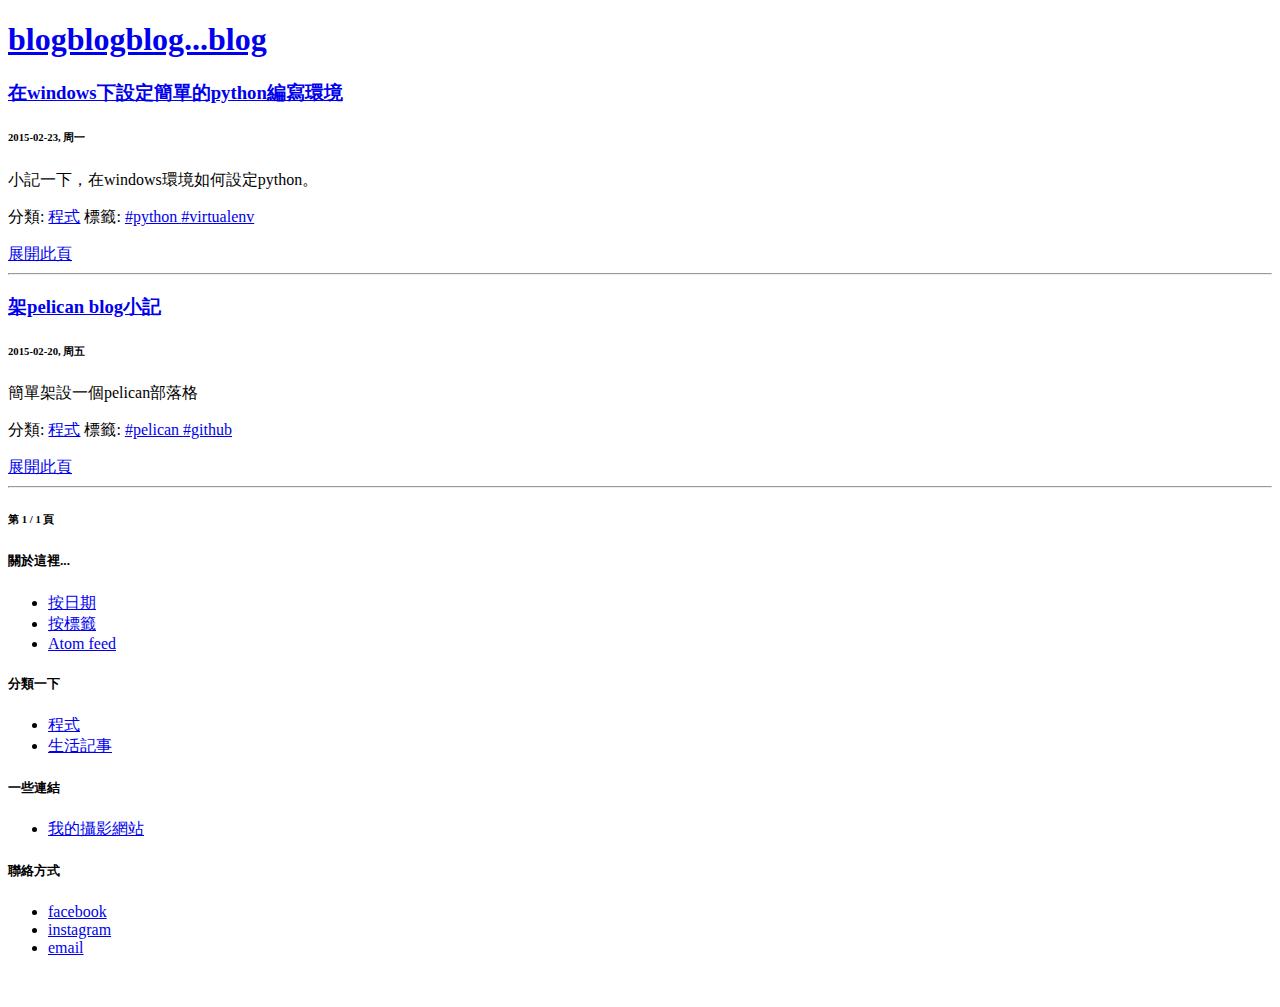
<file: category-cheng-shi.html>
<!DOCTYPE html>
<head>
	<meta charset="utf-8" />
	<!-- Set the viewport width to device width for mobile -->
	<meta name="viewport" content="width=device-width" />

	<title>blogblogblog...blog - 程式</title>

	<meta name="keywords" content="photo, photography, photographer, Taiwan, dekko, dekko shen"/>
	<meta name="description" content="dekko碎碎念..."/>
	<meta name="author" content="dekko Shen"/>
	<link rel="shortcut icon" href="images/icon_ball_64.png"/>

	<link rel="stylesheet" href="http://blog.dekkoshen.com/theme/css/normalize.css" />
	<link rel="stylesheet" href="http://blog.dekkoshen.com/theme/css/foundation.min.css" />
	<link rel="stylesheet" href="http://blog.dekkoshen.com/theme/css/style.css" />
	<link rel="stylesheet" href="http://blog.dekkoshen.com/theme/css/pygments.css" />	
	<script src="http://blog.dekkoshen.com/theme/js/modernizr.js"></script>
</head>

<body>

<!-- Nav Bar -->
<nav>
<div class="top-bar">
<div class="row">
	<div class="large-9 large-centered columns">
		<h1><a href="http://blog.dekkoshen.com">blogblogblog...blog</a></h1>
	</div>
</div>
</div>

<!-- Show menu items and pages -->
<div class="row">
<div class="large-9 columns">
	<ul class="button-group navigation">

	</ul>
</div>
</div>
</nav>
<!-- End Nav -->


<!-- Main Page Content and Sidebar -->
<div class="row">

	<!-- Main Blog Content -->
	<div class="large-9 columns">
        
        

        <article>
            <a href="http://blog.dekkoshen.com/20150223_pythonSetup.html"><h3 class="article-title">在windows下設定簡單的python編寫環境</h3></a>
<h6 class="subheader" title="2015-02-23T10:00:00+08:00">2015-02-23, 周一
</h6>


<p>小記一下，在windows環境如何設定python。</p><p class="subheader">分類: <a href="http://blog.dekkoshen.com/category-cheng-shi.html">程式</a>

    標籤: 
    <a href="http://blog.dekkoshen.com/tag-python.html">#python </a>
    <a href="http://blog.dekkoshen.com/tag-virtualenv.html">#virtualenv </a>
</p>



            <a class="button radius secondary small right" href="http://blog.dekkoshen.com/20150223_pythonSetup.html">展開此頁</a>
            <hr  class="gradient"/>
        </article>

        

        <article>
            <a href="http://blog.dekkoshen.com/20150220_buildPelicanBlog.html"><h3 class="article-title">架pelican blog小記</h3></a>
<h6 class="subheader" title="2015-02-20T22:00:00+08:00">2015-02-20, 周五
</h6>


<p>簡單架設一個pelican部落格</p><p class="subheader">分類: <a href="http://blog.dekkoshen.com/category-cheng-shi.html">程式</a>

    標籤: 
    <a href="http://blog.dekkoshen.com/tag-pelican.html">#pelican </a>
    <a href="http://blog.dekkoshen.com/tag-github.html">#github </a>
</p>



            <a class="button radius secondary small right" href="http://blog.dekkoshen.com/20150220_buildPelicanBlog.html">展開此頁</a>
            <hr  class="gradient"/>
        </article>

            <!-- /#posts-list -->
<div class="pagination-centered">
<h6 class="subheader"> 第 1 / 1 頁 </h6>

<p>

</p>
</div>

	</div>
	<!-- End Main Content -->

	<!-- Sidebar -->
	<aside class="large-3 columns">
		<h5 class="sidebar-title">關於這裡...</h5>
		<ul class="side-nav">
			<li><a href="http://blog.dekkoshen.com/archives.html">按日期</a>
			<li><a href="http://blog.dekkoshen.com/tags.html">按標籤</a>
			<li><a href="http://feeds.dekkoshen.com/dekko_feeds/atom_blog.xml" rel="alternate">Atom feed</a></li>
		</ul>

		
		<h5 class="sidebar-title">分類一下</h5>
		<ul class="side-nav">
			<li><a href="http://blog.dekkoshen.com/category-cheng-shi.html">程式</a></li>
			<li><a href="http://blog.dekkoshen.com/category-sheng-huo-ji-shi.html">生活記事</a></li>
   
		</ul>

		<h5 class="sidebar-title">一些連結</h5>
		<ul class="side-nav">
			<li><a href="http://dekkoShen.com" target="_blank">我的攝影網站</a></li>
		</ul>
		
		<h5 class="sidebar-title">聯絡方式</h5>
		<ul class="side-nav">
			<li><a href="https://www.facebook.com/dekko.shen"  target="_blank">facebook</a></li>
			<li><a href="http://instagram.com/dekkoshen/"  target="_blank">instagram</a></li>
			<li><a href="mailto:dekko.shen@gmail.com"  target="_blank">email</a></li>
		</ul>

	</aside> <!-- End Sidebar -->

</div> <!-- End Main Content and Sidebar -->


<!-- Footer -->
<footer class="row">
	<div class="large-12 columns">
		<!--<hr />-->
		<div class="row">
			<div class="large-6 columns">
				<p> <br/> </p>
				<!-- <p>blogblogblog...blog by dekko Shen</p> -->
			</div>
		</div>
	</div>
</footer>
</body>
</html>
</file>
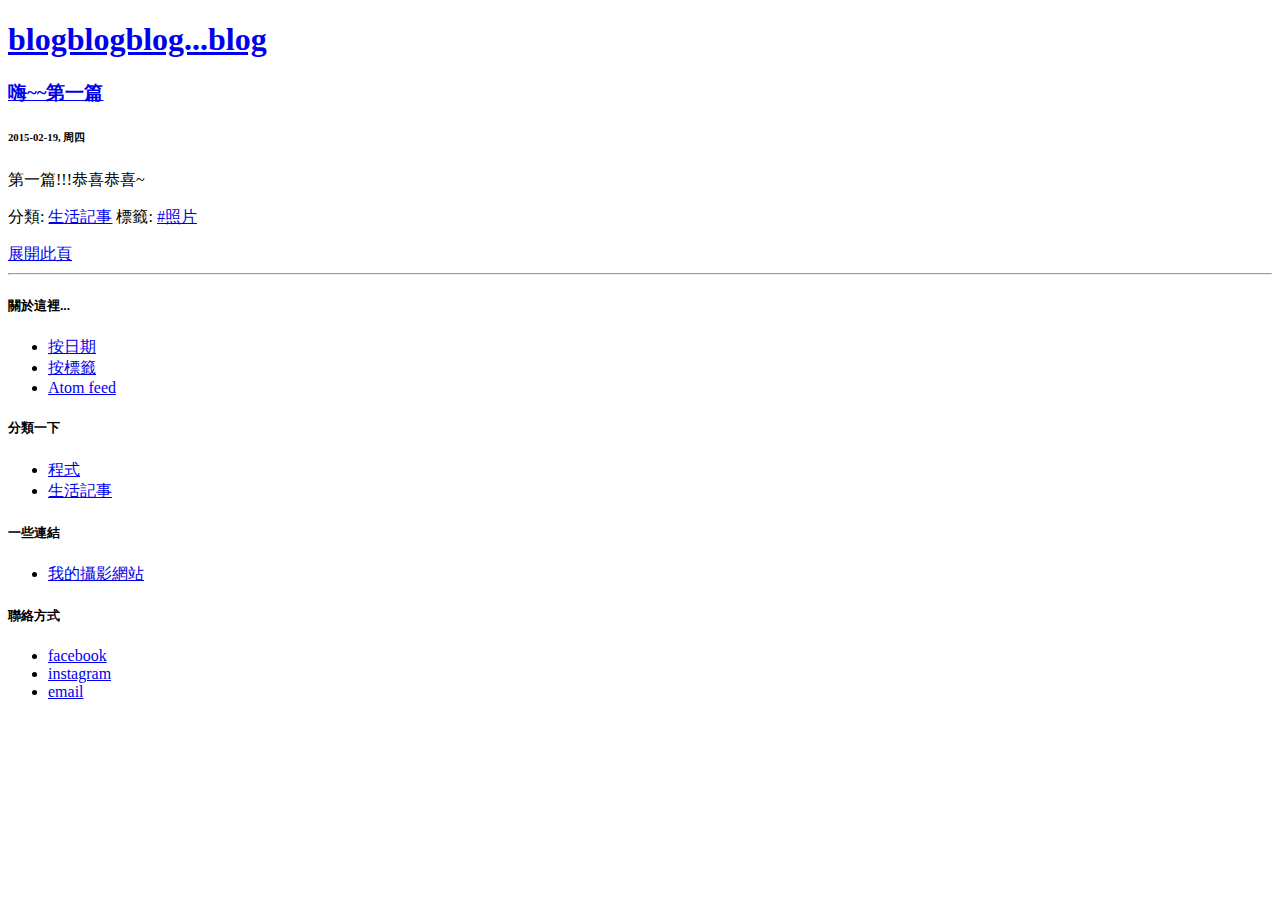
<file: category-sheng-huo-ji-shi.html>
<!DOCTYPE html>
<head>
	<meta charset="utf-8" />
	<!-- Set the viewport width to device width for mobile -->
	<meta name="viewport" content="width=device-width" />

	<title>blogblogblog...blog - 生活記事</title>

	<meta name="keywords" content="photo, photography, photographer, Taiwan, dekko, dekko shen"/>
	<meta name="description" content="dekko碎碎念..."/>
	<meta name="author" content="dekko Shen"/>
	<link rel="shortcut icon" href="images/icon_ball_64.png"/>

	<link rel="stylesheet" href="http://blog.dekkoshen.com/theme/css/normalize.css" />
	<link rel="stylesheet" href="http://blog.dekkoshen.com/theme/css/foundation.min.css" />
	<link rel="stylesheet" href="http://blog.dekkoshen.com/theme/css/style.css" />
	<link rel="stylesheet" href="http://blog.dekkoshen.com/theme/css/pygments.css" />	
	<script src="http://blog.dekkoshen.com/theme/js/modernizr.js"></script>
</head>

<body>

<!-- Nav Bar -->
<nav>
<div class="top-bar">
<div class="row">
	<div class="large-9 large-centered columns">
		<h1><a href="http://blog.dekkoshen.com">blogblogblog...blog</a></h1>
	</div>
</div>
</div>

<!-- Show menu items and pages -->
<div class="row">
<div class="large-9 columns">
	<ul class="button-group navigation">

	</ul>
</div>
</div>
</nav>
<!-- End Nav -->


<!-- Main Page Content and Sidebar -->
<div class="row">

	<!-- Main Blog Content -->
	<div class="large-9 columns">
        
        

        <article>
            <a href="http://blog.dekkoshen.com/20150219_first.html"><h3 class="article-title">嗨~~第一篇</h3></a>
<h6 class="subheader" title="2015-02-19T22:00:00+08:00">2015-02-19, 周四
</h6>


<p>第一篇!!!恭喜恭喜~</p><p class="subheader">分類: <a href="http://blog.dekkoshen.com/category-sheng-huo-ji-shi.html">生活記事</a>

    標籤: 
    <a href="http://blog.dekkoshen.com/tag-zhao-pian.html">#照片 </a>
</p>



            <a class="button radius secondary small right" href="http://blog.dekkoshen.com/20150219_first.html">展開此頁</a>
            <hr  class="gradient"/>
        </article>

            <!-- /#posts-list -->

	</div>
	<!-- End Main Content -->

	<!-- Sidebar -->
	<aside class="large-3 columns">
		<h5 class="sidebar-title">關於這裡...</h5>
		<ul class="side-nav">
			<li><a href="http://blog.dekkoshen.com/archives.html">按日期</a>
			<li><a href="http://blog.dekkoshen.com/tags.html">按標籤</a>
			<li><a href="http://feeds.dekkoshen.com/dekko_feeds/atom_blog.xml" rel="alternate">Atom feed</a></li>
		</ul>

		
		<h5 class="sidebar-title">分類一下</h5>
		<ul class="side-nav">
			<li><a href="http://blog.dekkoshen.com/category-cheng-shi.html">程式</a></li>
			<li><a href="http://blog.dekkoshen.com/category-sheng-huo-ji-shi.html">生活記事</a></li>
   
		</ul>

		<h5 class="sidebar-title">一些連結</h5>
		<ul class="side-nav">
			<li><a href="http://dekkoShen.com" target="_blank">我的攝影網站</a></li>
		</ul>
		
		<h5 class="sidebar-title">聯絡方式</h5>
		<ul class="side-nav">
			<li><a href="https://www.facebook.com/dekko.shen"  target="_blank">facebook</a></li>
			<li><a href="http://instagram.com/dekkoshen/"  target="_blank">instagram</a></li>
			<li><a href="mailto:dekko.shen@gmail.com"  target="_blank">email</a></li>
		</ul>

	</aside> <!-- End Sidebar -->

</div> <!-- End Main Content and Sidebar -->


<!-- Footer -->
<footer class="row">
	<div class="large-12 columns">
		<!--<hr />-->
		<div class="row">
			<div class="large-6 columns">
				<p> <br/> </p>
				<!-- <p>blogblogblog...blog by dekko Shen</p> -->
			</div>
		</div>
	</div>
</footer>
</body>
</html>
</file>
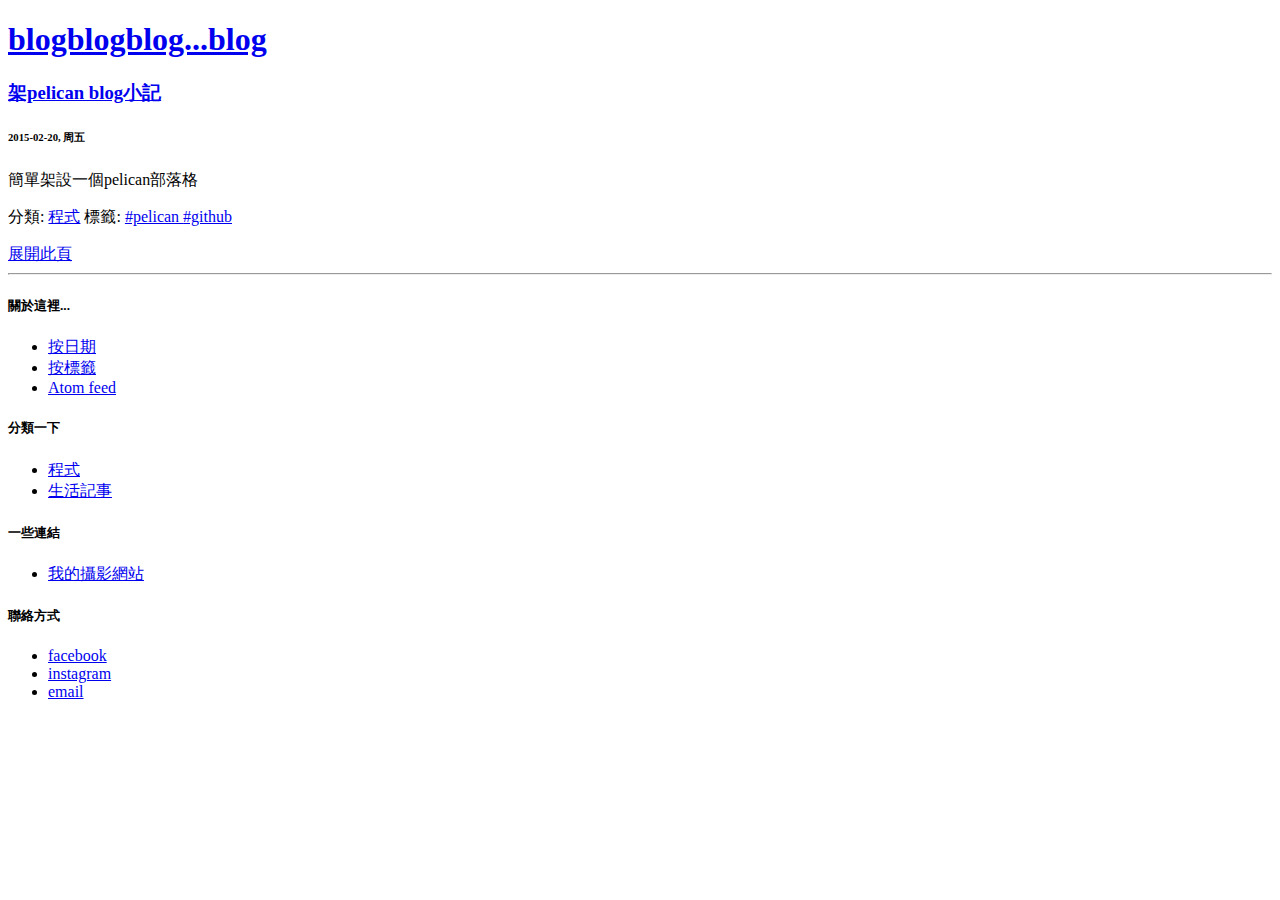
<file: tag-github.html>
<!DOCTYPE html>
<head>
	<meta charset="utf-8" />
	<!-- Set the viewport width to device width for mobile -->
	<meta name="viewport" content="width=device-width" />

	<title>blogblogblog...blog - github</title>

	<meta name="keywords" content="photo, photography, photographer, Taiwan, dekko, dekko shen"/>
	<meta name="description" content="dekko碎碎念..."/>
	<meta name="author" content="dekko Shen"/>
	<link rel="shortcut icon" href="images/icon_ball_64.png"/>

	<link rel="stylesheet" href="http://blog.dekkoshen.com/theme/css/normalize.css" />
	<link rel="stylesheet" href="http://blog.dekkoshen.com/theme/css/foundation.min.css" />
	<link rel="stylesheet" href="http://blog.dekkoshen.com/theme/css/style.css" />
	<link rel="stylesheet" href="http://blog.dekkoshen.com/theme/css/pygments.css" />	
	<script src="http://blog.dekkoshen.com/theme/js/modernizr.js"></script>
</head>

<body>

<!-- Nav Bar -->
<nav>
<div class="top-bar">
<div class="row">
	<div class="large-9 large-centered columns">
		<h1><a href="http://blog.dekkoshen.com">blogblogblog...blog</a></h1>
	</div>
</div>
</div>

<!-- Show menu items and pages -->
<div class="row">
<div class="large-9 columns">
	<ul class="button-group navigation">

	</ul>
</div>
</div>
</nav>
<!-- End Nav -->


<!-- Main Page Content and Sidebar -->
<div class="row">

	<!-- Main Blog Content -->
	<div class="large-9 columns">
        
        

        <article>
            <a href="http://blog.dekkoshen.com/20150220_buildPelicanBlog.html"><h3 class="article-title">架pelican blog小記</h3></a>
<h6 class="subheader" title="2015-02-20T22:00:00+08:00">2015-02-20, 周五
</h6>


<p>簡單架設一個pelican部落格</p><p class="subheader">分類: <a href="http://blog.dekkoshen.com/category-cheng-shi.html">程式</a>

    標籤: 
    <a href="http://blog.dekkoshen.com/tag-pelican.html">#pelican </a>
    <a href="http://blog.dekkoshen.com/tag-github.html">#github </a>
</p>



            <a class="button radius secondary small right" href="http://blog.dekkoshen.com/20150220_buildPelicanBlog.html">展開此頁</a>
            <hr  class="gradient"/>
        </article>

            <!-- /#posts-list -->

	</div>
	<!-- End Main Content -->

	<!-- Sidebar -->
	<aside class="large-3 columns">
		<h5 class="sidebar-title">關於這裡...</h5>
		<ul class="side-nav">
			<li><a href="http://blog.dekkoshen.com/archives.html">按日期</a>
			<li><a href="http://blog.dekkoshen.com/tags.html">按標籤</a>
			<li><a href="http://feeds.dekkoshen.com/dekko_feeds/atom_blog.xml" rel="alternate">Atom feed</a></li>
		</ul>

		
		<h5 class="sidebar-title">分類一下</h5>
		<ul class="side-nav">
			<li><a href="http://blog.dekkoshen.com/category-cheng-shi.html">程式</a></li>
			<li><a href="http://blog.dekkoshen.com/category-sheng-huo-ji-shi.html">生活記事</a></li>
   
		</ul>

		<h5 class="sidebar-title">一些連結</h5>
		<ul class="side-nav">
			<li><a href="http://dekkoShen.com" target="_blank">我的攝影網站</a></li>
		</ul>
		
		<h5 class="sidebar-title">聯絡方式</h5>
		<ul class="side-nav">
			<li><a href="https://www.facebook.com/dekko.shen"  target="_blank">facebook</a></li>
			<li><a href="http://instagram.com/dekkoshen/"  target="_blank">instagram</a></li>
			<li><a href="mailto:dekko.shen@gmail.com"  target="_blank">email</a></li>
		</ul>

	</aside> <!-- End Sidebar -->

</div> <!-- End Main Content and Sidebar -->


<!-- Footer -->
<footer class="row">
	<div class="large-12 columns">
		<!--<hr />-->
		<div class="row">
			<div class="large-6 columns">
				<p> <br/> </p>
				<!-- <p>blogblogblog...blog by dekko Shen</p> -->
			</div>
		</div>
	</div>
</footer>
</body>
</html>
</file>
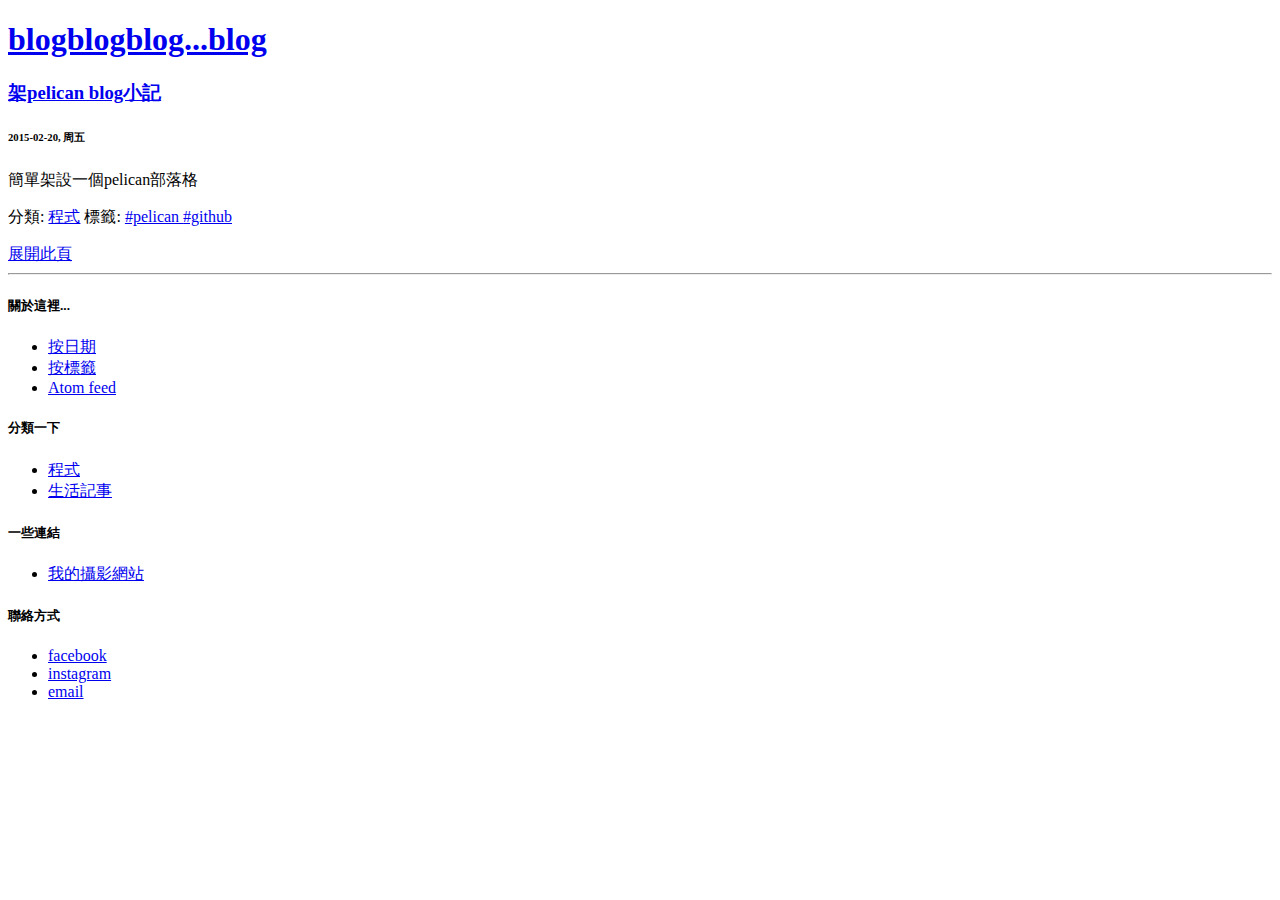
<file: tag-pelican.html>
<!DOCTYPE html>
<head>
	<meta charset="utf-8" />
	<!-- Set the viewport width to device width for mobile -->
	<meta name="viewport" content="width=device-width" />

	<title>blogblogblog...blog - pelican</title>

	<meta name="keywords" content="photo, photography, photographer, Taiwan, dekko, dekko shen"/>
	<meta name="description" content="dekko碎碎念..."/>
	<meta name="author" content="dekko Shen"/>
	<link rel="shortcut icon" href="images/icon_ball_64.png"/>

	<link rel="stylesheet" href="http://blog.dekkoshen.com/theme/css/normalize.css" />
	<link rel="stylesheet" href="http://blog.dekkoshen.com/theme/css/foundation.min.css" />
	<link rel="stylesheet" href="http://blog.dekkoshen.com/theme/css/style.css" />
	<link rel="stylesheet" href="http://blog.dekkoshen.com/theme/css/pygments.css" />	
	<script src="http://blog.dekkoshen.com/theme/js/modernizr.js"></script>
</head>

<body>

<!-- Nav Bar -->
<nav>
<div class="top-bar">
<div class="row">
	<div class="large-9 large-centered columns">
		<h1><a href="http://blog.dekkoshen.com">blogblogblog...blog</a></h1>
	</div>
</div>
</div>

<!-- Show menu items and pages -->
<div class="row">
<div class="large-9 columns">
	<ul class="button-group navigation">

	</ul>
</div>
</div>
</nav>
<!-- End Nav -->


<!-- Main Page Content and Sidebar -->
<div class="row">

	<!-- Main Blog Content -->
	<div class="large-9 columns">
        
        

        <article>
            <a href="http://blog.dekkoshen.com/20150220_buildPelicanBlog.html"><h3 class="article-title">架pelican blog小記</h3></a>
<h6 class="subheader" title="2015-02-20T22:00:00+08:00">2015-02-20, 周五
</h6>


<p>簡單架設一個pelican部落格</p><p class="subheader">分類: <a href="http://blog.dekkoshen.com/category-cheng-shi.html">程式</a>

    標籤: 
    <a href="http://blog.dekkoshen.com/tag-pelican.html">#pelican </a>
    <a href="http://blog.dekkoshen.com/tag-github.html">#github </a>
</p>



            <a class="button radius secondary small right" href="http://blog.dekkoshen.com/20150220_buildPelicanBlog.html">展開此頁</a>
            <hr  class="gradient"/>
        </article>

            <!-- /#posts-list -->

	</div>
	<!-- End Main Content -->

	<!-- Sidebar -->
	<aside class="large-3 columns">
		<h5 class="sidebar-title">關於這裡...</h5>
		<ul class="side-nav">
			<li><a href="http://blog.dekkoshen.com/archives.html">按日期</a>
			<li><a href="http://blog.dekkoshen.com/tags.html">按標籤</a>
			<li><a href="http://feeds.dekkoshen.com/dekko_feeds/atom_blog.xml" rel="alternate">Atom feed</a></li>
		</ul>

		
		<h5 class="sidebar-title">分類一下</h5>
		<ul class="side-nav">
			<li><a href="http://blog.dekkoshen.com/category-cheng-shi.html">程式</a></li>
			<li><a href="http://blog.dekkoshen.com/category-sheng-huo-ji-shi.html">生活記事</a></li>
   
		</ul>

		<h5 class="sidebar-title">一些連結</h5>
		<ul class="side-nav">
			<li><a href="http://dekkoShen.com" target="_blank">我的攝影網站</a></li>
		</ul>
		
		<h5 class="sidebar-title">聯絡方式</h5>
		<ul class="side-nav">
			<li><a href="https://www.facebook.com/dekko.shen"  target="_blank">facebook</a></li>
			<li><a href="http://instagram.com/dekkoshen/"  target="_blank">instagram</a></li>
			<li><a href="mailto:dekko.shen@gmail.com"  target="_blank">email</a></li>
		</ul>

	</aside> <!-- End Sidebar -->

</div> <!-- End Main Content and Sidebar -->


<!-- Footer -->
<footer class="row">
	<div class="large-12 columns">
		<!--<hr />-->
		<div class="row">
			<div class="large-6 columns">
				<p> <br/> </p>
				<!-- <p>blogblogblog...blog by dekko Shen</p> -->
			</div>
		</div>
	</div>
</footer>
</body>
</html>
</file>
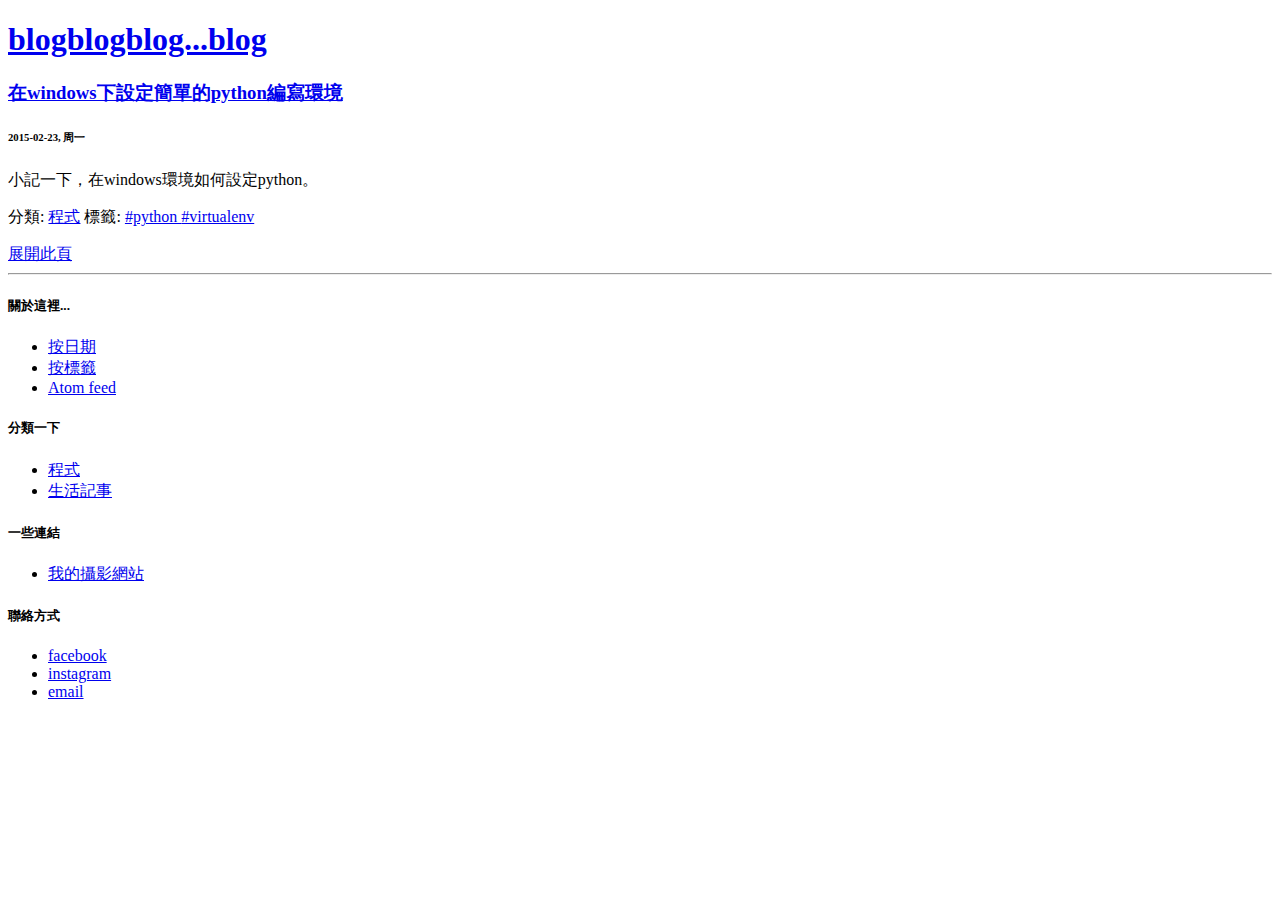
<file: tag-python.html>
<!DOCTYPE html>
<head>
	<meta charset="utf-8" />
	<!-- Set the viewport width to device width for mobile -->
	<meta name="viewport" content="width=device-width" />

	<title>blogblogblog...blog - python</title>

	<meta name="keywords" content="photo, photography, photographer, Taiwan, dekko, dekko shen"/>
	<meta name="description" content="dekko碎碎念..."/>
	<meta name="author" content="dekko Shen"/>
	<link rel="shortcut icon" href="images/icon_ball_64.png"/>

	<link rel="stylesheet" href="http://blog.dekkoshen.com/theme/css/normalize.css" />
	<link rel="stylesheet" href="http://blog.dekkoshen.com/theme/css/foundation.min.css" />
	<link rel="stylesheet" href="http://blog.dekkoshen.com/theme/css/style.css" />
	<link rel="stylesheet" href="http://blog.dekkoshen.com/theme/css/pygments.css" />	
	<script src="http://blog.dekkoshen.com/theme/js/modernizr.js"></script>
</head>

<body>

<!-- Nav Bar -->
<nav>
<div class="top-bar">
<div class="row">
	<div class="large-9 large-centered columns">
		<h1><a href="http://blog.dekkoshen.com">blogblogblog...blog</a></h1>
	</div>
</div>
</div>

<!-- Show menu items and pages -->
<div class="row">
<div class="large-9 columns">
	<ul class="button-group navigation">

	</ul>
</div>
</div>
</nav>
<!-- End Nav -->


<!-- Main Page Content and Sidebar -->
<div class="row">

	<!-- Main Blog Content -->
	<div class="large-9 columns">
        
        

        <article>
            <a href="http://blog.dekkoshen.com/20150223_pythonSetup.html"><h3 class="article-title">在windows下設定簡單的python編寫環境</h3></a>
<h6 class="subheader" title="2015-02-23T10:00:00+08:00">2015-02-23, 周一
</h6>


<p>小記一下，在windows環境如何設定python。</p><p class="subheader">分類: <a href="http://blog.dekkoshen.com/category-cheng-shi.html">程式</a>

    標籤: 
    <a href="http://blog.dekkoshen.com/tag-python.html">#python </a>
    <a href="http://blog.dekkoshen.com/tag-virtualenv.html">#virtualenv </a>
</p>



            <a class="button radius secondary small right" href="http://blog.dekkoshen.com/20150223_pythonSetup.html">展開此頁</a>
            <hr  class="gradient"/>
        </article>

            <!-- /#posts-list -->

	</div>
	<!-- End Main Content -->

	<!-- Sidebar -->
	<aside class="large-3 columns">
		<h5 class="sidebar-title">關於這裡...</h5>
		<ul class="side-nav">
			<li><a href="http://blog.dekkoshen.com/archives.html">按日期</a>
			<li><a href="http://blog.dekkoshen.com/tags.html">按標籤</a>
			<li><a href="http://feeds.dekkoshen.com/dekko_feeds/atom_blog.xml" rel="alternate">Atom feed</a></li>
		</ul>

		
		<h5 class="sidebar-title">分類一下</h5>
		<ul class="side-nav">
			<li><a href="http://blog.dekkoshen.com/category-cheng-shi.html">程式</a></li>
			<li><a href="http://blog.dekkoshen.com/category-sheng-huo-ji-shi.html">生活記事</a></li>
   
		</ul>

		<h5 class="sidebar-title">一些連結</h5>
		<ul class="side-nav">
			<li><a href="http://dekkoShen.com" target="_blank">我的攝影網站</a></li>
		</ul>
		
		<h5 class="sidebar-title">聯絡方式</h5>
		<ul class="side-nav">
			<li><a href="https://www.facebook.com/dekko.shen"  target="_blank">facebook</a></li>
			<li><a href="http://instagram.com/dekkoshen/"  target="_blank">instagram</a></li>
			<li><a href="mailto:dekko.shen@gmail.com"  target="_blank">email</a></li>
		</ul>

	</aside> <!-- End Sidebar -->

</div> <!-- End Main Content and Sidebar -->


<!-- Footer -->
<footer class="row">
	<div class="large-12 columns">
		<!--<hr />-->
		<div class="row">
			<div class="large-6 columns">
				<p> <br/> </p>
				<!-- <p>blogblogblog...blog by dekko Shen</p> -->
			</div>
		</div>
	</div>
</footer>
</body>
</html>
</file>
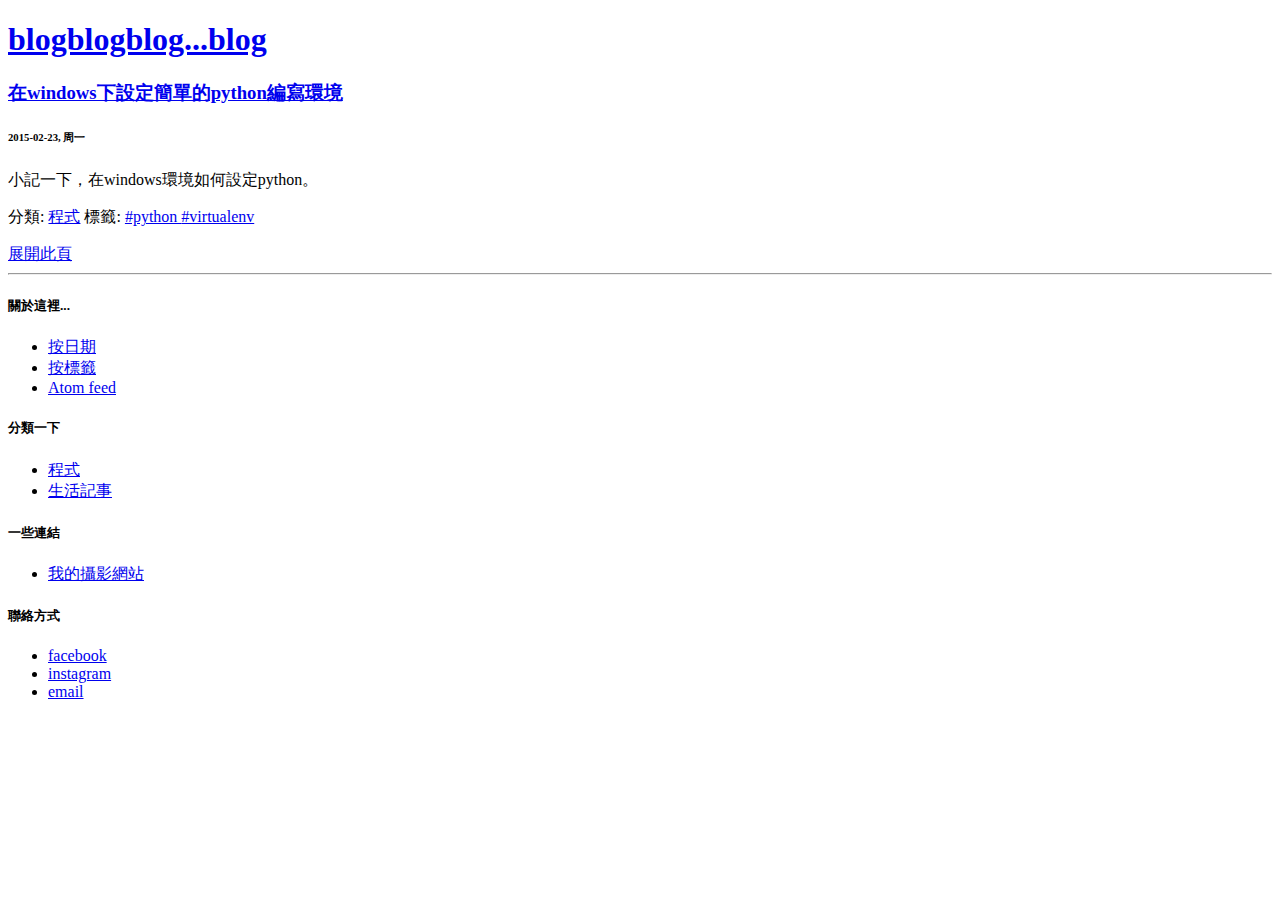
<file: tag-virtualenv.html>
<!DOCTYPE html>
<head>
	<meta charset="utf-8" />
	<!-- Set the viewport width to device width for mobile -->
	<meta name="viewport" content="width=device-width" />

	<title>blogblogblog...blog - virtualenv</title>

	<meta name="keywords" content="photo, photography, photographer, Taiwan, dekko, dekko shen"/>
	<meta name="description" content="dekko碎碎念..."/>
	<meta name="author" content="dekko Shen"/>
	<link rel="shortcut icon" href="images/icon_ball_64.png"/>

	<link rel="stylesheet" href="http://blog.dekkoshen.com/theme/css/normalize.css" />
	<link rel="stylesheet" href="http://blog.dekkoshen.com/theme/css/foundation.min.css" />
	<link rel="stylesheet" href="http://blog.dekkoshen.com/theme/css/style.css" />
	<link rel="stylesheet" href="http://blog.dekkoshen.com/theme/css/pygments.css" />	
	<script src="http://blog.dekkoshen.com/theme/js/modernizr.js"></script>
</head>

<body>

<!-- Nav Bar -->
<nav>
<div class="top-bar">
<div class="row">
	<div class="large-9 large-centered columns">
		<h1><a href="http://blog.dekkoshen.com">blogblogblog...blog</a></h1>
	</div>
</div>
</div>

<!-- Show menu items and pages -->
<div class="row">
<div class="large-9 columns">
	<ul class="button-group navigation">

	</ul>
</div>
</div>
</nav>
<!-- End Nav -->


<!-- Main Page Content and Sidebar -->
<div class="row">

	<!-- Main Blog Content -->
	<div class="large-9 columns">
        
        

        <article>
            <a href="http://blog.dekkoshen.com/20150223_pythonSetup.html"><h3 class="article-title">在windows下設定簡單的python編寫環境</h3></a>
<h6 class="subheader" title="2015-02-23T10:00:00+08:00">2015-02-23, 周一
</h6>


<p>小記一下，在windows環境如何設定python。</p><p class="subheader">分類: <a href="http://blog.dekkoshen.com/category-cheng-shi.html">程式</a>

    標籤: 
    <a href="http://blog.dekkoshen.com/tag-python.html">#python </a>
    <a href="http://blog.dekkoshen.com/tag-virtualenv.html">#virtualenv </a>
</p>



            <a class="button radius secondary small right" href="http://blog.dekkoshen.com/20150223_pythonSetup.html">展開此頁</a>
            <hr  class="gradient"/>
        </article>

            <!-- /#posts-list -->

	</div>
	<!-- End Main Content -->

	<!-- Sidebar -->
	<aside class="large-3 columns">
		<h5 class="sidebar-title">關於這裡...</h5>
		<ul class="side-nav">
			<li><a href="http://blog.dekkoshen.com/archives.html">按日期</a>
			<li><a href="http://blog.dekkoshen.com/tags.html">按標籤</a>
			<li><a href="http://feeds.dekkoshen.com/dekko_feeds/atom_blog.xml" rel="alternate">Atom feed</a></li>
		</ul>

		
		<h5 class="sidebar-title">分類一下</h5>
		<ul class="side-nav">
			<li><a href="http://blog.dekkoshen.com/category-cheng-shi.html">程式</a></li>
			<li><a href="http://blog.dekkoshen.com/category-sheng-huo-ji-shi.html">生活記事</a></li>
   
		</ul>

		<h5 class="sidebar-title">一些連結</h5>
		<ul class="side-nav">
			<li><a href="http://dekkoShen.com" target="_blank">我的攝影網站</a></li>
		</ul>
		
		<h5 class="sidebar-title">聯絡方式</h5>
		<ul class="side-nav">
			<li><a href="https://www.facebook.com/dekko.shen"  target="_blank">facebook</a></li>
			<li><a href="http://instagram.com/dekkoshen/"  target="_blank">instagram</a></li>
			<li><a href="mailto:dekko.shen@gmail.com"  target="_blank">email</a></li>
		</ul>

	</aside> <!-- End Sidebar -->

</div> <!-- End Main Content and Sidebar -->


<!-- Footer -->
<footer class="row">
	<div class="large-12 columns">
		<!--<hr />-->
		<div class="row">
			<div class="large-6 columns">
				<p> <br/> </p>
				<!-- <p>blogblogblog...blog by dekko Shen</p> -->
			</div>
		</div>
	</div>
</footer>
</body>
</html>
</file>
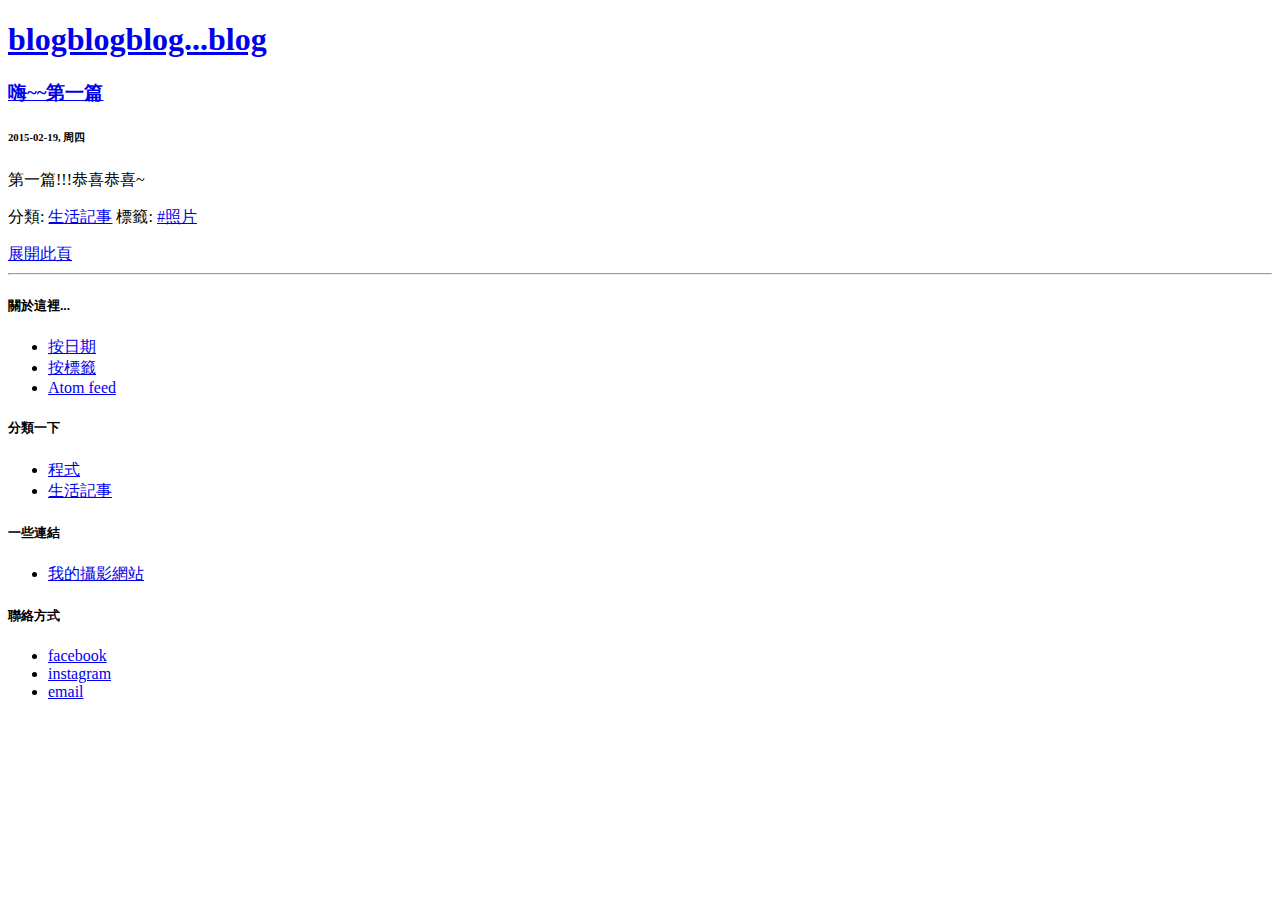
<file: tag-zhao-pian.html>
<!DOCTYPE html>
<head>
	<meta charset="utf-8" />
	<!-- Set the viewport width to device width for mobile -->
	<meta name="viewport" content="width=device-width" />

	<title>blogblogblog...blog - 照片</title>

	<meta name="keywords" content="photo, photography, photographer, Taiwan, dekko, dekko shen"/>
	<meta name="description" content="dekko碎碎念..."/>
	<meta name="author" content="dekko Shen"/>
	<link rel="shortcut icon" href="images/icon_ball_64.png"/>

	<link rel="stylesheet" href="http://blog.dekkoshen.com/theme/css/normalize.css" />
	<link rel="stylesheet" href="http://blog.dekkoshen.com/theme/css/foundation.min.css" />
	<link rel="stylesheet" href="http://blog.dekkoshen.com/theme/css/style.css" />
	<link rel="stylesheet" href="http://blog.dekkoshen.com/theme/css/pygments.css" />	
	<script src="http://blog.dekkoshen.com/theme/js/modernizr.js"></script>
</head>

<body>

<!-- Nav Bar -->
<nav>
<div class="top-bar">
<div class="row">
	<div class="large-9 large-centered columns">
		<h1><a href="http://blog.dekkoshen.com">blogblogblog...blog</a></h1>
	</div>
</div>
</div>

<!-- Show menu items and pages -->
<div class="row">
<div class="large-9 columns">
	<ul class="button-group navigation">

	</ul>
</div>
</div>
</nav>
<!-- End Nav -->


<!-- Main Page Content and Sidebar -->
<div class="row">

	<!-- Main Blog Content -->
	<div class="large-9 columns">
        
        

        <article>
            <a href="http://blog.dekkoshen.com/20150219_first.html"><h3 class="article-title">嗨~~第一篇</h3></a>
<h6 class="subheader" title="2015-02-19T22:00:00+08:00">2015-02-19, 周四
</h6>


<p>第一篇!!!恭喜恭喜~</p><p class="subheader">分類: <a href="http://blog.dekkoshen.com/category-sheng-huo-ji-shi.html">生活記事</a>

    標籤: 
    <a href="http://blog.dekkoshen.com/tag-zhao-pian.html">#照片 </a>
</p>



            <a class="button radius secondary small right" href="http://blog.dekkoshen.com/20150219_first.html">展開此頁</a>
            <hr  class="gradient"/>
        </article>

            <!-- /#posts-list -->

	</div>
	<!-- End Main Content -->

	<!-- Sidebar -->
	<aside class="large-3 columns">
		<h5 class="sidebar-title">關於這裡...</h5>
		<ul class="side-nav">
			<li><a href="http://blog.dekkoshen.com/archives.html">按日期</a>
			<li><a href="http://blog.dekkoshen.com/tags.html">按標籤</a>
			<li><a href="http://feeds.dekkoshen.com/dekko_feeds/atom_blog.xml" rel="alternate">Atom feed</a></li>
		</ul>

		
		<h5 class="sidebar-title">分類一下</h5>
		<ul class="side-nav">
			<li><a href="http://blog.dekkoshen.com/category-cheng-shi.html">程式</a></li>
			<li><a href="http://blog.dekkoshen.com/category-sheng-huo-ji-shi.html">生活記事</a></li>
   
		</ul>

		<h5 class="sidebar-title">一些連結</h5>
		<ul class="side-nav">
			<li><a href="http://dekkoShen.com" target="_blank">我的攝影網站</a></li>
		</ul>
		
		<h5 class="sidebar-title">聯絡方式</h5>
		<ul class="side-nav">
			<li><a href="https://www.facebook.com/dekko.shen"  target="_blank">facebook</a></li>
			<li><a href="http://instagram.com/dekkoshen/"  target="_blank">instagram</a></li>
			<li><a href="mailto:dekko.shen@gmail.com"  target="_blank">email</a></li>
		</ul>

	</aside> <!-- End Sidebar -->

</div> <!-- End Main Content and Sidebar -->


<!-- Footer -->
<footer class="row">
	<div class="large-12 columns">
		<!--<hr />-->
		<div class="row">
			<div class="large-6 columns">
				<p> <br/> </p>
				<!-- <p>blogblogblog...blog by dekko Shen</p> -->
			</div>
		</div>
	</div>
</footer>
</body>
</html>
</file>
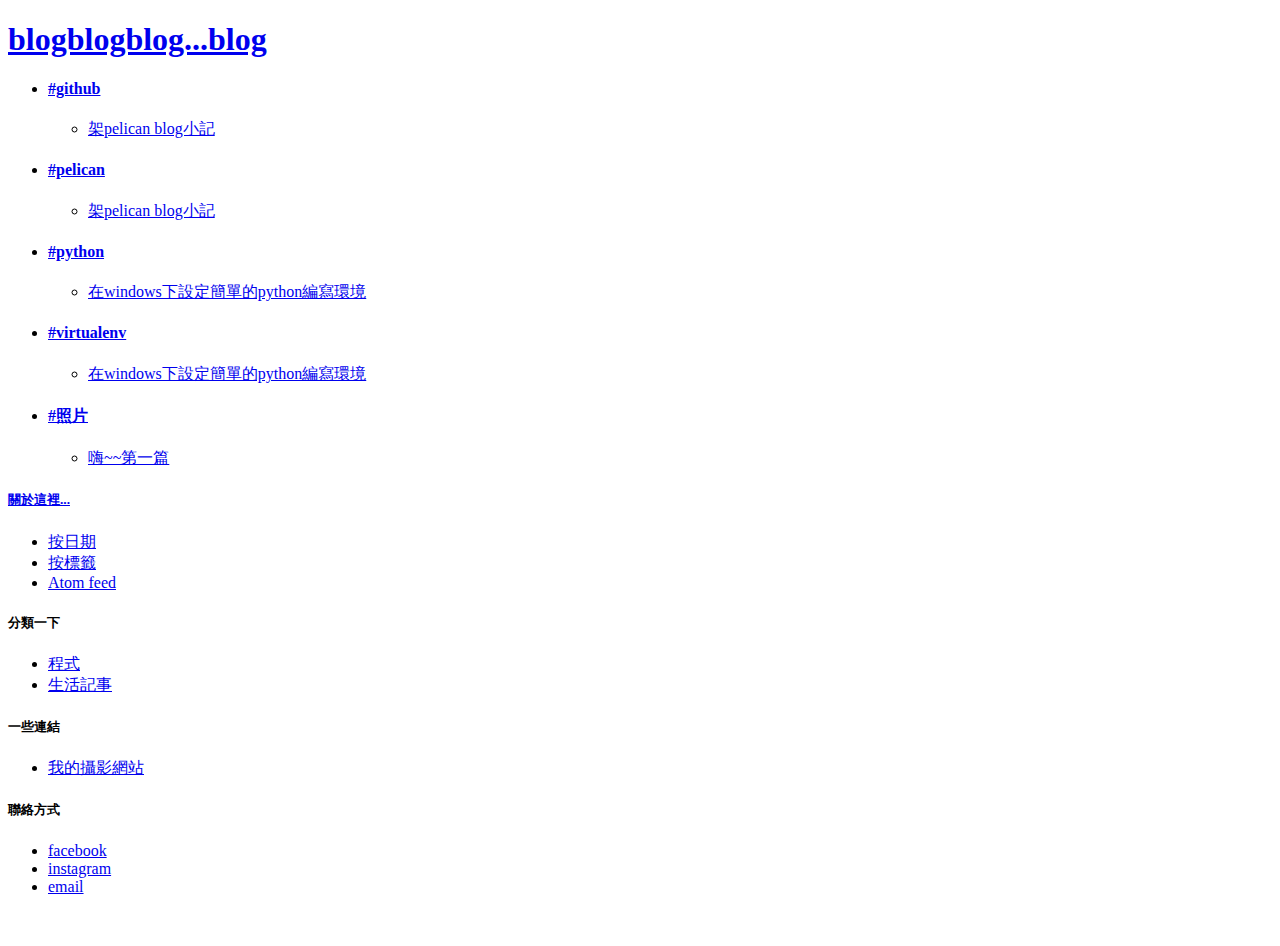
<file: tags.html>
<!DOCTYPE html>
<head>
	<meta charset="utf-8" />
	<!-- Set the viewport width to device width for mobile -->
	<meta name="viewport" content="width=device-width" />

	<title>blogblogblog...blog</title>

	<meta name="keywords" content="photo, photography, photographer, Taiwan, dekko, dekko shen"/>
	<meta name="description" content="dekko碎碎念..."/>
	<meta name="author" content="dekko Shen"/>
	<link rel="shortcut icon" href="images/icon_ball_64.png"/>

	<link rel="stylesheet" href="http://blog.dekkoshen.com/theme/css/normalize.css" />
	<link rel="stylesheet" href="http://blog.dekkoshen.com/theme/css/foundation.min.css" />
	<link rel="stylesheet" href="http://blog.dekkoshen.com/theme/css/style.css" />
	<link rel="stylesheet" href="http://blog.dekkoshen.com/theme/css/pygments.css" />	
	<script src="http://blog.dekkoshen.com/theme/js/modernizr.js"></script>
</head>

<body>

<!-- Nav Bar -->
<nav>
<div class="top-bar">
<div class="row">
	<div class="large-9 large-centered columns">
		<h1><a href="http://blog.dekkoshen.com">blogblogblog...blog</a></h1>
	</div>
</div>
</div>

<!-- Show menu items and pages -->
<div class="row">
<div class="large-9 columns">
	<ul class="button-group navigation">

	</ul>
</div>
</div>
</nav>
<!-- End Nav -->


<!-- Main Page Content and Sidebar -->
<div class="row">

	<!-- Main Blog Content -->
	<div class="large-9 columns">

<ul class="no-bullet">
	<li><h4><a href="http://blog.dekkoshen.com/tag-github.html">#github</a></h4></li>
	<ul class="square">
	<li><a href="http://blog.dekkoshen.com/20150220_buildPelicanBlog.html">架pelican blog小記</li>
	</ul>
	<li><h4><a href="http://blog.dekkoshen.com/tag-pelican.html">#pelican</a></h4></li>
	<ul class="square">
	<li><a href="http://blog.dekkoshen.com/20150220_buildPelicanBlog.html">架pelican blog小記</li>
	</ul>
	<li><h4><a href="http://blog.dekkoshen.com/tag-python.html">#python</a></h4></li>
	<ul class="square">
	<li><a href="http://blog.dekkoshen.com/20150223_pythonSetup.html">在windows下設定簡單的python編寫環境</li>
	</ul>
	<li><h4><a href="http://blog.dekkoshen.com/tag-virtualenv.html">#virtualenv</a></h4></li>
	<ul class="square">
	<li><a href="http://blog.dekkoshen.com/20150223_pythonSetup.html">在windows下設定簡單的python編寫環境</li>
	</ul>
	<li><h4><a href="http://blog.dekkoshen.com/tag-zhao-pian.html">#照片</a></h4></li>
	<ul class="square">
	<li><a href="http://blog.dekkoshen.com/20150219_first.html">嗨~~第一篇</li>
	</ul>
</ul>

	</div>
	<!-- End Main Content -->

	<!-- Sidebar -->
	<aside class="large-3 columns">
		<h5 class="sidebar-title">關於這裡...</h5>
		<ul class="side-nav">
			<li><a href="http://blog.dekkoshen.com/archives.html">按日期</a>
			<li><a href="http://blog.dekkoshen.com/tags.html">按標籤</a>
			<li><a href="http://feeds.dekkoshen.com/dekko_feeds/atom_blog.xml" rel="alternate">Atom feed</a></li>
		</ul>

		
		<h5 class="sidebar-title">分類一下</h5>
		<ul class="side-nav">
			<li><a href="http://blog.dekkoshen.com/category-cheng-shi.html">程式</a></li>
			<li><a href="http://blog.dekkoshen.com/category-sheng-huo-ji-shi.html">生活記事</a></li>
   
		</ul>

		<h5 class="sidebar-title">一些連結</h5>
		<ul class="side-nav">
			<li><a href="http://dekkoShen.com" target="_blank">我的攝影網站</a></li>
		</ul>
		
		<h5 class="sidebar-title">聯絡方式</h5>
		<ul class="side-nav">
			<li><a href="https://www.facebook.com/dekko.shen"  target="_blank">facebook</a></li>
			<li><a href="http://instagram.com/dekkoshen/"  target="_blank">instagram</a></li>
			<li><a href="mailto:dekko.shen@gmail.com"  target="_blank">email</a></li>
		</ul>

	</aside> <!-- End Sidebar -->

</div> <!-- End Main Content and Sidebar -->


<!-- Footer -->
<footer class="row">
	<div class="large-12 columns">
		<!--<hr />-->
		<div class="row">
			<div class="large-6 columns">
				<p> <br/> </p>
				<!-- <p>blogblogblog...blog by dekko Shen</p> -->
			</div>
		</div>
	</div>
</footer>
</body>
</html>
</file>
